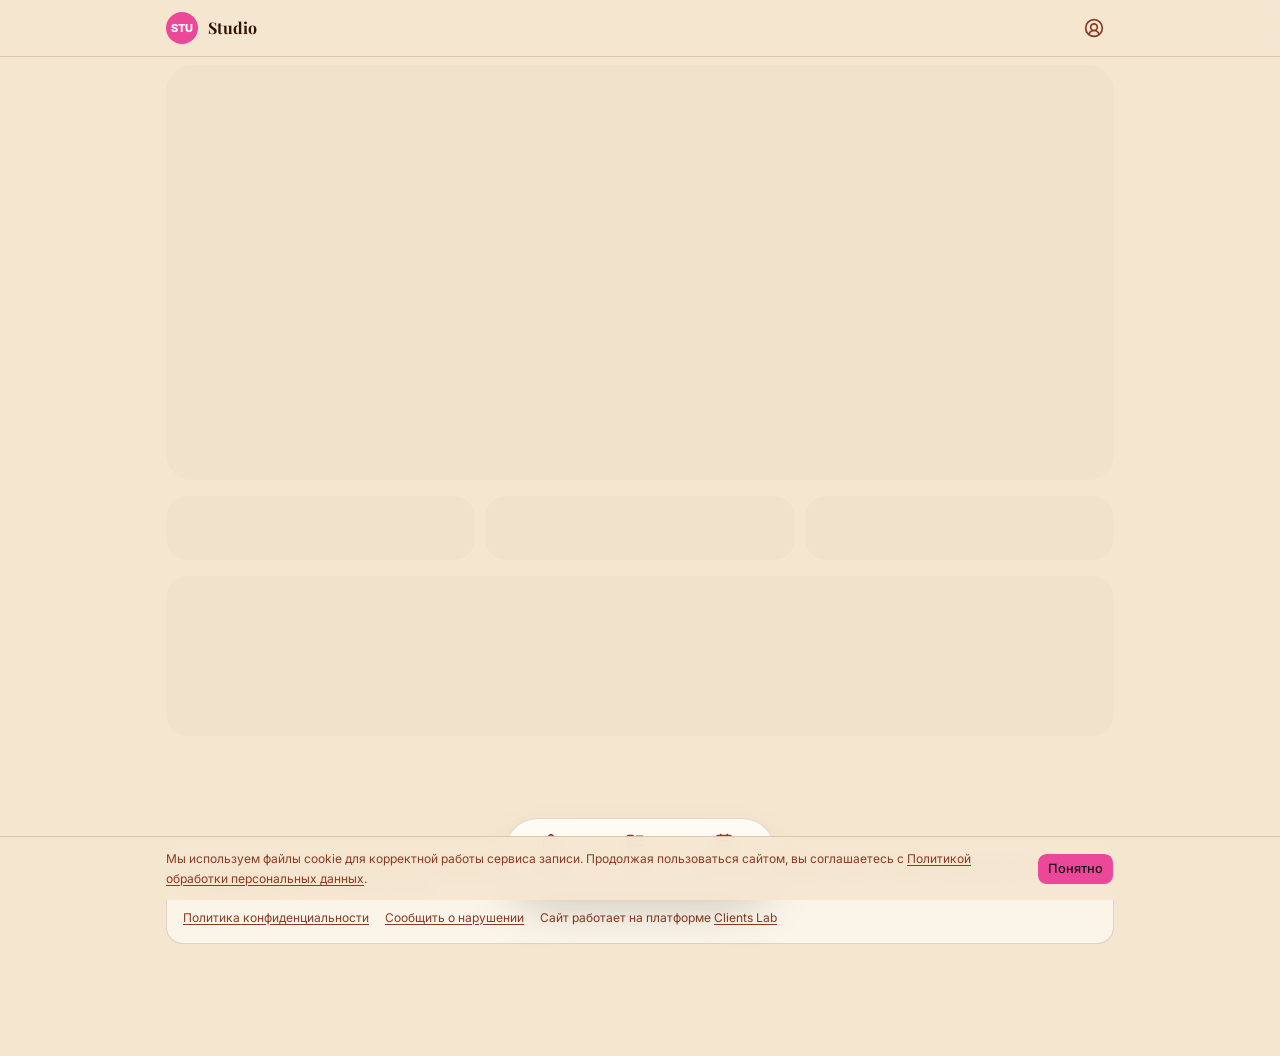
<file: index.html>
<!doctype html>
<html lang="ru">
  <head>
    <meta charset="UTF-8" />
    <meta name="viewport" content="width=device-width, initial-scale=1.0, viewport-fit=cover" />
    <meta name="theme-color" content="#f5e6d0" />
    <meta name="description" content="Онлайн-запись в салон красоты «Алиса» — услуги, цены и свободные слоты прямо с телефона." />
    <title>Алиса — салон красоты в Калуге · Онлайн-запись</title>
    <meta property="og:type" content="website" />
    <meta property="og:site_name" content="Алиса — салон красоты" />
    <meta property="og:title" content="Алиса — салон красоты в Калуге" />
    <meta property="og:description" content="Онлайн-запись прямо с телефона: услуги, цены и свободные слоты." />
    <meta property="og:image" content="https://beauty.clientslab.ru/og.jpg" />
    <meta property="og:image:width" content="1200" />
    <meta property="og:image:height" content="630" />
    <meta property="og:url" content="https://beauty.clientslab.ru/" />
    <meta name="twitter:card" content="summary_large_image" />
    <link rel="icon" type="image/png" href="/icon-512.png" />
    <link rel="apple-touch-icon" href="/icon-512.png" />
    <link rel="preconnect" href="https://fonts.googleapis.com" />
    <link rel="preconnect" href="https://fonts.gstatic.com" crossorigin />
    <link
      href="https://fonts.googleapis.com/css2?family=Inter:wght@400;500;600;700;800&family=JetBrains+Mono:wght@500;600&display=swap"
      rel="stylesheet"
    />
    <script type="module" crossorigin src="/assets/index-5eL2mX_C.js"></script>
    <link rel="stylesheet" crossorigin href="/assets/index-CW1xChMw.css">
  <link rel="manifest" href="/manifest.webmanifest"></head>
  <body>
    <div id="root"></div>
  </body>
</html>
</file>
<file: assets/index-CW1xChMw.css>
@layer properties{@supports (((-webkit-hyphens:none)) and (not (margin-trim:inline))) or ((-moz-orient:inline) and (not (color:rgb(from red r g b)))){:root,:host{--shimmer-angle:20deg}*,:before,:after,::backdrop{--tw-translate-x:0;--tw-translate-y:0;--tw-translate-z:0;--tw-rotate-x:initial;--tw-rotate-y:initial;--tw-rotate-z:initial;--tw-skew-x:initial;--tw-skew-y:initial;--tw-border-style:solid;--tw-gradient-position:initial;--tw-gradient-from:#0000;--tw-gradient-via:#0000;--tw-gradient-to:#0000;--tw-gradient-stops:initial;--tw-gradient-via-stops:initial;--tw-gradient-from-position:0%;--tw-gradient-via-position:50%;--tw-gradient-to-position:100%;--tw-leading:initial;--tw-font-weight:initial;--tw-tracking:initial;--tw-ordinal:initial;--tw-slashed-zero:initial;--tw-numeric-figure:initial;--tw-numeric-spacing:initial;--tw-numeric-fraction:initial;--tw-shadow:0 0 #0000;--tw-shadow-color:initial;--tw-shadow-alpha:100%;--tw-inset-shadow:0 0 #0000;--tw-inset-shadow-color:initial;--tw-inset-shadow-alpha:100%;--tw-ring-color:initial;--tw-ring-shadow:0 0 #0000;--tw-inset-ring-color:initial;--tw-inset-ring-shadow:0 0 #0000;--tw-ring-inset:initial;--tw-ring-offset-width:0px;--tw-ring-offset-color:#fff;--tw-ring-offset-shadow:0 0 #0000;--tw-outline-style:solid;--tw-blur:initial;--tw-brightness:initial;--tw-contrast:initial;--tw-grayscale:initial;--tw-hue-rotate:initial;--tw-invert:initial;--tw-opacity:initial;--tw-saturate:initial;--tw-sepia:initial;--tw-drop-shadow:initial;--tw-drop-shadow-color:initial;--tw-drop-shadow-alpha:100%;--tw-drop-shadow-size:initial;--tw-backdrop-blur:initial;--tw-backdrop-brightness:initial;--tw-backdrop-contrast:initial;--tw-backdrop-grayscale:initial;--tw-backdrop-hue-rotate:initial;--tw-backdrop-invert:initial;--tw-backdrop-opacity:initial;--tw-backdrop-saturate:initial;--tw-backdrop-sepia:initial;--tw-duration:initial;--tw-ease:initial;--tw-content:"";--tw-animation-delay:0s;--tw-animation-direction:normal;--tw-animation-duration:initial;--tw-animation-fill-mode:none;--tw-animation-iteration-count:1;--tw-enter-blur:0;--tw-enter-opacity:1;--tw-enter-rotate:0;--tw-enter-scale:1;--tw-enter-translate-x:0;--tw-enter-translate-y:0;--tw-exit-blur:0;--tw-exit-opacity:1;--tw-exit-rotate:0;--tw-exit-scale:1;--tw-exit-translate-x:0;--tw-exit-translate-y:0;--scroll-fade-t:0px;--scroll-fade-b:0px;--scroll-fade-s:0px;--scroll-fade-e:0px;--scroll-fade-mask:initial;--shimmer-image:initial;--shimmer-text-fill:initial}}}@layer theme{:root,:host{--font-mono:"JetBrains Mono", ui-monospace, "Cascadia Mono", monospace;--color-emerald-400:oklch(76.5% .177 163.223);--color-emerald-500:oklch(69.6% .17 162.48);--color-black:#000;--color-white:#fff;--spacing:.25rem;--container-xs:20rem;--container-sm:24rem;--container-lg:32rem;--text-xs:.75rem;--text-xs--line-height:calc(1 / .75);--text-sm:.875rem;--text-sm--line-height:calc(1.25 / .875);--text-base:1rem;--text-base--line-height: 1.5 ;--text-lg:1.125rem;--text-lg--line-height:calc(1.75 / 1.125);--text-2xl:1.5rem;--text-2xl--line-height:calc(2 / 1.5);--text-3xl:1.875rem;--text-3xl--line-height: 1.2 ;--font-weight-medium:500;--font-weight-semibold:600;--font-weight-bold:700;--font-weight-extrabold:800;--tracking-tight:-.025em;--tracking-wide:.025em;--leading-snug:1.375;--leading-relaxed:1.625;--radius-md:calc(var(--radius) * .8);--animate-spin:spin 1s linear infinite;--animate-pulse:pulse 2s cubic-bezier(.4, 0, .6, 1) infinite;--blur-xs:4px;--blur-md:12px;--blur-xl:24px;--default-transition-duration:.15s;--default-transition-timing-function:cubic-bezier(.4, 0, .2, 1);--default-font-family:"Inter Variable", ui-sans-serif, system-ui, -apple-system, sans-serif;--default-mono-font-family:"JetBrains Mono", ui-monospace, "Cascadia Mono", monospace;--color-popover:var(--popover)}}@layer base{*,:after,:before,::backdrop{box-sizing:border-box;border:0 solid;margin:0;padding:0}::file-selector-button{box-sizing:border-box;border:0 solid;margin:0;padding:0}html,:host{-webkit-text-size-adjust:100%;tab-size:4;line-height:1.5;font-family:var(--default-font-family,-apple-system, BlinkMacSystemFont, "Segoe UI", Roboto, "Helvetica Neue", "Noto Sans", Arial, sans-serif, "Apple Color Emoji", "Segoe UI Emoji", "Segoe UI Symbol", "Noto Color Emoji");font-feature-settings:var(--default-font-feature-settings,normal);font-variation-settings:var(--default-font-variation-settings,normal);-webkit-tap-highlight-color:transparent}hr{height:0;color:inherit;border-top-width:1px}abbr:where([title]){-webkit-text-decoration:underline dotted;text-decoration:underline dotted}h1,h2,h3,h4,h5,h6{font-size:inherit;font-weight:inherit}a{color:inherit;-webkit-text-decoration:inherit;text-decoration:inherit}b,strong{font-weight:bolder}code,kbd,samp,pre{font-family:var(--default-mono-font-family,ui-monospace, SFMono-Regular, Menlo, Monaco, Consolas, "Liberation Mono", "Courier New", monospace);font-feature-settings:var(--default-mono-font-feature-settings,normal);font-variation-settings:var(--default-mono-font-variation-settings,normal);font-size:1em}small{font-size:80%}sub,sup{vertical-align:baseline;font-size:75%;line-height:0;position:relative}sub{bottom:-.25em}sup{top:-.5em}table{text-indent:0;border-color:inherit;border-collapse:collapse}:-moz-focusring:where(:not(iframe)){outline:auto}progress{vertical-align:baseline}summary{display:list-item}ol,ul,menu{list-style:none}img,svg,video,canvas,audio,iframe,embed,object{vertical-align:middle;display:block}img,video{max-width:100%;height:auto}button,input,select,optgroup,textarea{font:inherit;font-feature-settings:inherit;font-variation-settings:inherit;letter-spacing:inherit;color:inherit;opacity:1;background-color:#0000;border-radius:0}::file-selector-button{font:inherit;font-feature-settings:inherit;font-variation-settings:inherit;letter-spacing:inherit;color:inherit;opacity:1;background-color:#0000;border-radius:0}:where(select:is([multiple],[size])) optgroup{font-weight:bolder}:where(select:is([multiple],[size])) optgroup option{padding-inline-start:20px}::file-selector-button{margin-inline-end:4px}::placeholder{opacity:1}@supports (not ((-webkit-appearance:-apple-pay-button))) or (contain-intrinsic-size:1px){::placeholder{color:currentColor}@supports (color:color-mix(in lab,red,red)){::placeholder{color:color-mix(in oklab,currentcolor 50%,transparent)}}}textarea{resize:vertical}::-webkit-search-decoration{-webkit-appearance:none}::-webkit-date-and-time-value{min-height:1lh;text-align:inherit}::-webkit-datetime-edit{display:inline-flex}::-webkit-datetime-edit-fields-wrapper{padding:0}::-webkit-datetime-edit{padding-block:0}::-webkit-datetime-edit-year-field{padding-block:0}::-webkit-datetime-edit-month-field{padding-block:0}::-webkit-datetime-edit-day-field{padding-block:0}::-webkit-datetime-edit-hour-field{padding-block:0}::-webkit-datetime-edit-minute-field{padding-block:0}::-webkit-datetime-edit-second-field{padding-block:0}::-webkit-datetime-edit-millisecond-field{padding-block:0}::-webkit-datetime-edit-meridiem-field{padding-block:0}::-webkit-calendar-picker-indicator{line-height:1}:-moz-ui-invalid{box-shadow:none}button,input:where([type=button],[type=reset],[type=submit]){appearance:button}::file-selector-button{appearance:button}::-webkit-inner-spin-button{height:auto}::-webkit-outer-spin-button{height:auto}[hidden]:where(:not([hidden=until-found])){display:none!important}*{border-color:var(--border);outline-color:var(--ring)}@supports (color:color-mix(in lab,red,red)){*{outline-color:color-mix(in oklab,var(--ring) 50%,transparent)}}html{color-scheme:light;scroll-behavior:smooth;font-family:Inter Variable,ui-sans-serif,system-ui,-apple-system,sans-serif}body{background-color:var(--background);color:var(--foreground);-webkit-font-smoothing:antialiased;-moz-osx-font-smoothing:grayscale}h1,h2,h3{font-family:Playfair Display,Georgia,serif}::selection{background:var(--primary)}@supports (color:color-mix(in lab,red,red)){::selection{background:color-mix(in oklab,var(--primary) 45%,transparent)}}}@layer components;@layer utilities{.\@container\/card-header{container:card-header/inline-size}.\@container{container-type:inline-size}.pointer-events-auto{pointer-events:auto}.pointer-events-none{pointer-events:none}.collapse{visibility:collapse}.invisible{visibility:hidden}.visible{visibility:visible}.sr-only{clip-path:inset(50%);white-space:nowrap;border-width:0;width:1px;height:1px;margin:-1px;padding:0;position:absolute;overflow:hidden}.not-sr-only{clip-path:none;white-space:normal;width:auto;height:auto;margin:0;padding:0;position:static;overflow:visible}.absolute{position:absolute}.fixed{position:fixed}.relative{position:relative}.static{position:static}.sticky{position:sticky}.inset-0{inset:0}.inset-x-0{inset-inline:0}.inset-x-4{inset-inline:calc(var(--spacing) * 4)}.top-0{top:0}.top-1\/2{top:50%}.top-2{top:calc(var(--spacing) * 2)}.right-2{right:calc(var(--spacing) * 2)}.bottom-0{bottom:0}.bottom-4{bottom:calc(var(--spacing) * 4)}.left-1\/2{left:50%}.isolate{isolation:isolate}.z-10{z-index:10}.z-40{z-index:40}.z-50{z-index:50}.col-span-2{grid-column:span 2/span 2}.col-start-2{grid-column-start:2}.row-span-2{grid-row:span 2/span 2}.row-start-1{grid-row-start:1}.container{width:100%}@media(min-width:40rem){.container{max-width:40rem}}@media(min-width:48rem){.container{max-width:48rem}}@media(min-width:64rem){.container{max-width:64rem}}@media(min-width:80rem){.container{max-width:80rem}}@media(min-width:96rem){.container{max-width:96rem}}.m-\(--drawer-inset\,0px\){margin:var(--drawer-inset,0px)}.-mx-1{margin-inline:calc(var(--spacing) * -1)}.-mx-4{margin-inline:calc(var(--spacing) * -4)}.mx-auto{margin-inline:auto}.my-1{margin-block:var(--spacing)}.mt-0\.5{margin-top:calc(var(--spacing) * .5)}.mt-1{margin-top:var(--spacing)}.mt-1\.5{margin-top:calc(var(--spacing) * 1.5)}.mt-2{margin-top:calc(var(--spacing) * 2)}.mt-2\.5{margin-top:calc(var(--spacing) * 2.5)}.mt-3{margin-top:calc(var(--spacing) * 3)}.mt-4{margin-top:calc(var(--spacing) * 4)}.mt-5{margin-top:calc(var(--spacing) * 5)}.mt-6{margin-top:calc(var(--spacing) * 6)}.mt-8{margin-top:calc(var(--spacing) * 8)}.mt-10{margin-top:calc(var(--spacing) * 10)}.mt-auto{margin-top:auto}.-mb-4{margin-bottom:calc(var(--spacing) * -4)}.mb-1{margin-bottom:var(--spacing)}.mb-1\.5{margin-bottom:calc(var(--spacing) * 1.5)}.mb-3{margin-bottom:calc(var(--spacing) * 3)}.mb-4{margin-bottom:calc(var(--spacing) * 4)}.mb-5{margin-bottom:calc(var(--spacing) * 5)}.block{display:block}.contents{display:contents}.flex{display:flex}.flow-root{display:flow-root}.grid{display:grid}.hidden{display:none}.hidden\!{display:none!important}.inline{display:inline}.inline-block{display:inline-block}.inline-flex{display:inline-flex}.table{display:table}.table-caption{display:table-caption}.table-cell{display:table-cell}.table-column{display:table-column}.table-column-group{display:table-column-group}.table-footer-group{display:table-footer-group}.table-header-group{display:table-header-group}.table-row{display:table-row}.field-sizing-content{field-sizing:content}.aspect-\[4\/3\]{aspect-ratio:4/3}.aspect-\[16\/10\]{aspect-ratio:16/10}.size-1\.5{width:calc(var(--spacing) * 1.5);height:calc(var(--spacing) * 1.5)}.size-3{width:calc(var(--spacing) * 3);height:calc(var(--spacing) * 3)}.size-3\.5{width:calc(var(--spacing) * 3.5);height:calc(var(--spacing) * 3.5)}.size-4{width:calc(var(--spacing) * 4);height:calc(var(--spacing) * 4)}.size-4\.5{width:calc(var(--spacing) * 4.5);height:calc(var(--spacing) * 4.5)}.size-5{width:calc(var(--spacing) * 5);height:calc(var(--spacing) * 5)}.size-6{width:calc(var(--spacing) * 6);height:calc(var(--spacing) * 6)}.size-8{width:calc(var(--spacing) * 8);height:calc(var(--spacing) * 8)}.size-9{width:calc(var(--spacing) * 9);height:calc(var(--spacing) * 9)}.size-10{width:calc(var(--spacing) * 10);height:calc(var(--spacing) * 10)}.size-12{width:calc(var(--spacing) * 12);height:calc(var(--spacing) * 12)}.size-14{width:calc(var(--spacing) * 14);height:calc(var(--spacing) * 14)}.h-\(--drawer-content-height\){height:var(--drawer-content-height)}.h-1{height:var(--spacing)}.h-3\.5{height:calc(var(--spacing) * 3.5)}.h-5{height:calc(var(--spacing) * 5)}.h-6{height:calc(var(--spacing) * 6)}.h-8{height:calc(var(--spacing) * 8)}.h-10{height:calc(var(--spacing) * 10)}.h-12{height:calc(var(--spacing) * 12)}.h-14{height:calc(var(--spacing) * 14)}.h-16{height:calc(var(--spacing) * 16)}.h-24{height:calc(var(--spacing) * 24)}.h-40{height:calc(var(--spacing) * 40)}.h-64{height:calc(var(--spacing) * 64)}.h-\[calc\(100\%-1px\)\]{height:calc(100% - 1px)}.h-px{height:1px}.max-h-\(--available-height\){max-height:var(--available-height)}.max-h-\(--drawer-content-max-height\,none\){max-height:var(--drawer-content-max-height,none)}.min-h-0{min-height:0}.min-h-16{min-height:calc(var(--spacing) * 16)}.min-h-dvh{min-height:100dvh}.w-\(--anchor-width\){width:var(--anchor-width)}.w-\(--drawer-content-width\,auto\){width:var(--drawer-content-width,auto)}.w-3\/4{width:75%}.w-28{width:calc(var(--spacing) * 28)}.w-fit{width:fit-content}.w-full{width:100%}.max-w-\[560px\]{max-width:560px}.max-w-\[760px\]{max-width:760px}.max-w-\[980px\]{max-width:980px}.max-w-\[1280px\]{max-width:1280px}.max-w-\[calc\(100\%-2rem\)\]{max-width:calc(100% - 2rem)}.max-w-lg{max-width:var(--container-lg)}.max-w-sm{max-width:var(--container-sm)}.max-w-xs{max-width:var(--container-xs)}.min-w-0{min-width:0}.min-w-14{min-width:calc(var(--spacing) * 14)}.min-w-20{min-width:calc(var(--spacing) * 20)}.min-w-36{min-width:calc(var(--spacing) * 36)}.min-w-40{min-width:calc(var(--spacing) * 40)}.flex-1{flex:1}.shrink-0{flex-shrink:0}.origin-\(--transform-origin\){transform-origin:var(--transform-origin)}.-translate-x-1\/2{--tw-translate-x: -50% ;translate:var(--tw-translate-x) var(--tw-translate-y)}.-translate-y-1\/2{--tw-translate-y: -50% ;translate:var(--tw-translate-x) var(--tw-translate-y)}.transform{transform:var(--tw-rotate-x,) var(--tw-rotate-y,) var(--tw-rotate-z,) var(--tw-skew-x,) var(--tw-skew-y,)}.transform\!{transform:var(--tw-rotate-x,) var(--tw-rotate-y,) var(--tw-rotate-z,) var(--tw-skew-x,) var(--tw-skew-y,)!important}.transform-\[translate3d\(var\(--translate-x\,0px\)\,var\(--translate-y\,0px\)\,0\)_scale\(var\(--stack-scale\)\)\]{transform:translate3d(var(--translate-x,0px),var(--translate-y,0px),0) scale(var(--stack-scale))}.animate-pulse{animation:var(--animate-pulse)}.animate-spin{animation:var(--animate-spin)}.cursor-default{cursor:default}.cursor-grab{cursor:grab}.cursor-not-allowed{cursor:not-allowed}.cursor-pointer{cursor:pointer}.resize{resize:both}.scroll-my-1{scroll-margin-block:var(--spacing)}.\[scrollbar-width\:none\]{scrollbar-width:none}.auto-rows-min{grid-auto-rows:min-content}.grid-cols-2{grid-template-columns:repeat(2,minmax(0,1fr))}.grid-cols-3{grid-template-columns:repeat(3,minmax(0,1fr))}.grid-cols-4{grid-template-columns:repeat(4,minmax(0,1fr))}.flex-col{flex-direction:column}.flex-col-reverse{flex-direction:column-reverse}.flex-wrap{flex-wrap:wrap}.place-items-center{place-items:center}.items-center{align-items:center}.items-end{align-items:flex-end}.items-start{align-items:flex-start}.justify-between{justify-content:space-between}.justify-center{justify-content:center}.gap-\(--card-spacing\){gap:var(--card-spacing)}.gap-0\.5{gap:calc(var(--spacing) * .5)}.gap-1{gap:var(--spacing)}.gap-1\.5{gap:calc(var(--spacing) * 1.5)}.gap-2{gap:calc(var(--spacing) * 2)}.gap-2\.5{gap:calc(var(--spacing) * 2.5)}.gap-3{gap:calc(var(--spacing) * 3)}.gap-3\.5{gap:calc(var(--spacing) * 3.5)}.gap-4{gap:calc(var(--spacing) * 4)}.gap-5{gap:calc(var(--spacing) * 5)}.gap-6{gap:calc(var(--spacing) * 6)}.gap-x-4{column-gap:calc(var(--spacing) * 4)}.gap-y-2{row-gap:calc(var(--spacing) * 2)}.self-start{align-self:flex-start}.justify-self-end{justify-self:flex-end}.truncate{text-overflow:ellipsis;white-space:nowrap;overflow:hidden}.overflow-hidden{overflow:hidden}.overflow-x-auto{overflow-x:auto}.overflow-x-hidden{overflow-x:hidden}.overflow-y-auto{overflow-y:auto}.overscroll-contain{overscroll-behavior:contain}.rounded-2xl{border-radius:calc(var(--radius) * 1.8)}.rounded-3xl{border-radius:calc(var(--radius) * 2.2)}.rounded-4xl{border-radius:calc(var(--radius) * 2.6)}.rounded-\[inherit\]{border-radius:inherit}.rounded-\[min\(var\(--radius-md\)\,10px\)\]{border-radius:min(var(--radius-md),10px)}.rounded-\[min\(var\(--radius-md\)\,12px\)\]{border-radius:min(var(--radius-md),12px)}.rounded-full{border-radius:3.40282e38px}.rounded-lg{border-radius:var(--radius)}.rounded-md{border-radius:calc(var(--radius) * .8)}.rounded-none{border-radius:0}.rounded-xl{border-radius:calc(var(--radius) * 1.4)}.rounded-t-2xl{border-top-left-radius:calc(var(--radius) * 1.8);border-top-right-radius:calc(var(--radius) * 1.8)}.rounded-t-xl{border-top-left-radius:calc(var(--radius) * 1.4);border-top-right-radius:calc(var(--radius) * 1.4)}.rounded-b-xl{border-bottom-right-radius:calc(var(--radius) * 1.4);border-bottom-left-radius:calc(var(--radius) * 1.4)}.border{border-style:var(--tw-border-style);border-width:1px}.border-t{border-top-style:var(--tw-border-style);border-top-width:1px}.border-b{border-bottom-style:var(--tw-border-style);border-bottom-width:1px}.border-dashed{--tw-border-style:dashed;border-style:dashed}.border-border,.border-border\/60{border-color:var(--border)}@supports (color:color-mix(in lab,red,red)){.border-border\/60{border-color:color-mix(in oklab,var(--border) 60%,transparent)}}.border-destructive\/40{border-color:var(--destructive)}@supports (color:color-mix(in lab,red,red)){.border-destructive\/40{border-color:color-mix(in oklab,var(--destructive) 40%,transparent)}}.border-input{border-color:var(--input)}.border-primary,.border-primary\/30{border-color:var(--primary)}@supports (color:color-mix(in lab,red,red)){.border-primary\/30{border-color:color-mix(in oklab,var(--primary) 30%,transparent)}}.border-transparent{border-color:#0000}.bg-\[\#050505\]{background-color:#050505}.bg-background,.bg-background\/85{background-color:var(--background)}@supports (color:color-mix(in lab,red,red)){.bg-background\/85{background-color:color-mix(in oklab,var(--background) 85%,transparent)}}.bg-background\/95{background-color:var(--background)}@supports (color:color-mix(in lab,red,red)){.bg-background\/95{background-color:color-mix(in oklab,var(--background) 95%,transparent)}}.bg-black\/10{background-color:#0000001a}@supports (color:color-mix(in lab,red,red)){.bg-black\/10{background-color:color-mix(in oklab,var(--color-black) 10%,transparent)}}.bg-black\/50{background-color:#00000080}@supports (color:color-mix(in lab,red,red)){.bg-black\/50{background-color:color-mix(in oklab,var(--color-black) 50%,transparent)}}.bg-border{background-color:var(--border)}.bg-card,.bg-card\/60{background-color:var(--card)}@supports (color:color-mix(in lab,red,red)){.bg-card\/60{background-color:color-mix(in oklab,var(--card) 60%,transparent)}}.bg-destructive\/10{background-color:var(--destructive)}@supports (color:color-mix(in lab,red,red)){.bg-destructive\/10{background-color:color-mix(in oklab,var(--destructive) 10%,transparent)}}.bg-destructive\/15{background-color:var(--destructive)}@supports (color:color-mix(in lab,red,red)){.bg-destructive\/15{background-color:color-mix(in oklab,var(--destructive) 15%,transparent)}}.bg-emerald-500\/15{background-color:#00bb7f26}@supports (color:color-mix(in lab,red,red)){.bg-emerald-500\/15{background-color:color-mix(in oklab,var(--color-emerald-500) 15%,transparent)}}.bg-muted,.bg-muted\/50{background-color:var(--muted)}@supports (color:color-mix(in lab,red,red)){.bg-muted\/50{background-color:color-mix(in oklab,var(--muted) 50%,transparent)}}.bg-popover,.bg-popover\/90{background-color:var(--popover)}@supports (color:color-mix(in lab,red,red)){.bg-popover\/90{background-color:color-mix(in oklab,var(--popover) 90%,transparent)}}.bg-primary,.bg-primary\/10{background-color:var(--primary)}@supports (color:color-mix(in lab,red,red)){.bg-primary\/10{background-color:color-mix(in oklab,var(--primary) 10%,transparent)}}.bg-primary\/15{background-color:var(--primary)}@supports (color:color-mix(in lab,red,red)){.bg-primary\/15{background-color:color-mix(in oklab,var(--primary) 15%,transparent)}}.bg-secondary{background-color:var(--secondary)}.bg-transparent{background-color:#0000}.bg-gradient-to-br{--tw-gradient-position:to bottom right in oklab;background-image:linear-gradient(var(--tw-gradient-stops))}.from-\[\#ecdcc2\]{--tw-gradient-from:#ecdcc2;--tw-gradient-stops:var(--tw-gradient-via-stops,var(--tw-gradient-position), var(--tw-gradient-from) var(--tw-gradient-from-position), var(--tw-gradient-to) var(--tw-gradient-to-position))}.via-\[\#e7d3b4\]{--tw-gradient-via:#e7d3b4;--tw-gradient-via-stops:var(--tw-gradient-position), var(--tw-gradient-from) var(--tw-gradient-from-position), var(--tw-gradient-via) var(--tw-gradient-via-position), var(--tw-gradient-to) var(--tw-gradient-to-position);--tw-gradient-stops:var(--tw-gradient-via-stops)}.to-\[\#e2ccb0\]{--tw-gradient-to:#e2ccb0;--tw-gradient-stops:var(--tw-gradient-via-stops,var(--tw-gradient-position), var(--tw-gradient-from) var(--tw-gradient-from-position), var(--tw-gradient-to) var(--tw-gradient-to-position))}.bg-clip-padding{background-clip:padding-box}.object-cover{object-fit:cover}.p-\(--card-spacing\){padding:var(--card-spacing)}.p-1{padding:var(--spacing)}.p-1\.5{padding:calc(var(--spacing) * 1.5)}.p-3{padding:calc(var(--spacing) * 3)}.p-4{padding:calc(var(--spacing) * 4)}.p-5{padding:calc(var(--spacing) * 5)}.p-6{padding:calc(var(--spacing) * 6)}.p-8{padding:calc(var(--spacing) * 8)}.p-\[3px\]{padding:3px}.px-\(--card-spacing\){padding-inline:var(--card-spacing)}.px-1\.5{padding-inline:calc(var(--spacing) * 1.5)}.px-2{padding-inline:calc(var(--spacing) * 2)}.px-2\.5{padding-inline:calc(var(--spacing) * 2.5)}.px-3{padding-inline:calc(var(--spacing) * 3)}.px-4{padding-inline:calc(var(--spacing) * 4)}.px-5{padding-inline:calc(var(--spacing) * 5)}.py-\(--card-spacing\){padding-block:var(--card-spacing)}.py-0\.5{padding-block:calc(var(--spacing) * .5)}.py-1{padding-block:var(--spacing)}.py-1\.5{padding-block:calc(var(--spacing) * 1.5)}.py-2{padding-block:calc(var(--spacing) * 2)}.py-2\.5{padding-block:calc(var(--spacing) * 2.5)}.py-3{padding-block:calc(var(--spacing) * 3)}.py-4{padding-block:calc(var(--spacing) * 4)}.py-6{padding-block:calc(var(--spacing) * 6)}.py-8{padding-block:calc(var(--spacing) * 8)}.py-24{padding-block:calc(var(--spacing) * 24)}.pt-0{padding-top:0}.pt-1{padding-top:var(--spacing)}.pt-2{padding-top:calc(var(--spacing) * 2)}.pt-2\.5{padding-top:calc(var(--spacing) * 2.5)}.pt-3{padding-top:calc(var(--spacing) * 3)}.pt-4{padding-top:calc(var(--spacing) * 4)}.pr-2{padding-right:calc(var(--spacing) * 2)}.pr-8{padding-right:calc(var(--spacing) * 8)}.pb-0{padding-bottom:0}.pb-1{padding-bottom:var(--spacing)}.pb-2{padding-bottom:calc(var(--spacing) * 2)}.pb-8{padding-bottom:calc(var(--spacing) * 8)}.pb-16{padding-bottom:calc(var(--spacing) * 16)}.pb-28{padding-bottom:calc(var(--spacing) * 28)}.pb-\[max\(0\.75rem\,env\(safe-area-inset-bottom\)\)\]{padding-bottom:max(.75rem,env(safe-area-inset-bottom))}.pb-\[max\(1rem\,env\(safe-area-inset-bottom\)\)\]{padding-bottom:max(1rem,env(safe-area-inset-bottom))}.pl-1\.5{padding-left:calc(var(--spacing) * 1.5)}.pl-2\.5{padding-left:calc(var(--spacing) * 2.5)}.text-center{text-align:center}.text-left{text-align:left}.text-right{text-align:right}.font-heading{font-family:Playfair Display,Georgia,serif}.text-2xl{font-size:var(--text-2xl);line-height:var(--tw-leading,var(--text-2xl--line-height))}.text-3xl{font-size:var(--text-3xl);line-height:var(--tw-leading,var(--text-3xl--line-height))}.text-base{font-size:var(--text-base);line-height:var(--tw-leading,var(--text-base--line-height))}.text-lg{font-size:var(--text-lg);line-height:var(--tw-leading,var(--text-lg--line-height))}.text-sm{font-size:var(--text-sm);line-height:var(--tw-leading,var(--text-sm--line-height))}.text-xs{font-size:var(--text-xs);line-height:var(--tw-leading,var(--text-xs--line-height))}.text-\[0\.8rem\]{font-size:.8rem}.text-\[11px\]{font-size:11px}.leading-\[1\.12\]{--tw-leading:1.12;line-height:1.12}.leading-none{--tw-leading:1;line-height:1}.leading-relaxed{--tw-leading:var(--leading-relaxed);line-height:var(--leading-relaxed)}.leading-snug{--tw-leading:var(--leading-snug);line-height:var(--leading-snug)}.font-bold{--tw-font-weight:var(--font-weight-bold);font-weight:var(--font-weight-bold)}.font-extrabold{--tw-font-weight:var(--font-weight-extrabold);font-weight:var(--font-weight-extrabold)}.font-medium{--tw-font-weight:var(--font-weight-medium);font-weight:var(--font-weight-medium)}.font-semibold{--tw-font-weight:var(--font-weight-semibold);font-weight:var(--font-weight-semibold)}.tracking-tight{--tw-tracking:var(--tracking-tight);letter-spacing:var(--tracking-tight)}.tracking-wide{--tw-tracking:var(--tracking-wide);letter-spacing:var(--tracking-wide)}.text-balance{text-wrap:balance}.whitespace-nowrap{white-space:nowrap}.text-card-foreground{color:var(--card-foreground)}.text-destructive{color:var(--destructive)}.text-emerald-400{color:var(--color-emerald-400)}.text-foreground,.text-foreground\/60{color:var(--foreground)}@supports (color:color-mix(in lab,red,red)){.text-foreground\/60{color:color-mix(in oklab,var(--foreground) 60%,transparent)}}.text-muted-foreground{color:var(--muted-foreground)}.text-popover-foreground{color:var(--popover-foreground)}.text-primary{color:var(--primary)}.text-primary-foreground{color:var(--primary-foreground)}.text-secondary-foreground{color:var(--secondary-foreground)}.text-white{color:var(--color-white)}.capitalize{text-transform:capitalize}.lowercase{text-transform:lowercase}.normal-case{text-transform:none}.uppercase{text-transform:uppercase}.italic{font-style:italic}.diagonal-fractions{--tw-numeric-fraction:diagonal-fractions;font-variant-numeric:var(--tw-ordinal,) var(--tw-slashed-zero,) var(--tw-numeric-figure,) var(--tw-numeric-spacing,) var(--tw-numeric-fraction,)}.lining-nums{--tw-numeric-figure:lining-nums;font-variant-numeric:var(--tw-ordinal,) var(--tw-slashed-zero,) var(--tw-numeric-figure,) var(--tw-numeric-spacing,) var(--tw-numeric-fraction,)}.proportional-nums{--tw-numeric-spacing:proportional-nums;font-variant-numeric:var(--tw-ordinal,) var(--tw-slashed-zero,) var(--tw-numeric-figure,) var(--tw-numeric-spacing,) var(--tw-numeric-fraction,)}.line-through{text-decoration-line:line-through}.no-underline{text-decoration-line:none}.underline{text-decoration-line:underline}.underline-offset-2{text-underline-offset:2px}.underline-offset-4{text-underline-offset:4px}.antialiased{-webkit-font-smoothing:antialiased;-moz-osx-font-smoothing:grayscale}.accent-primary{accent-color:var(--primary)}.opacity-50{opacity:.5}.opacity-80{opacity:.8}.opacity-\[max\(var\(--drawer-overlay-min-opacity\,0\)\,calc\(1-var\(--drawer-swipe-progress\)\)\)\]{opacity:max(var(--drawer-overlay-min-opacity,0),calc(1 - var(--drawer-swipe-progress)))}.shadow{--tw-shadow:0 1px 3px 0 var(--tw-shadow-color,#0000001a), 0 1px 2px -1px var(--tw-shadow-color,#0000001a);box-shadow:var(--tw-inset-shadow),var(--tw-inset-ring-shadow),var(--tw-ring-offset-shadow),var(--tw-ring-shadow),var(--tw-shadow)}.shadow-2xl{--tw-shadow:0 25px 50px -12px var(--tw-shadow-color,#00000040);box-shadow:var(--tw-inset-shadow),var(--tw-inset-ring-shadow),var(--tw-ring-offset-shadow),var(--tw-ring-shadow),var(--tw-shadow)}.shadow-md{--tw-shadow:0 4px 6px -1px var(--tw-shadow-color,#0000001a), 0 2px 4px -2px var(--tw-shadow-color,#0000001a);box-shadow:var(--tw-inset-shadow),var(--tw-inset-ring-shadow),var(--tw-ring-offset-shadow),var(--tw-ring-shadow),var(--tw-shadow)}.ring-0{--tw-ring-shadow:var(--tw-ring-inset,) 0 0 0 calc(0px + var(--tw-ring-offset-width)) var(--tw-ring-color,currentcolor);box-shadow:var(--tw-inset-shadow),var(--tw-inset-ring-shadow),var(--tw-ring-offset-shadow),var(--tw-ring-shadow),var(--tw-shadow)}.ring-1{--tw-ring-shadow:var(--tw-ring-inset,) 0 0 0 calc(1px + var(--tw-ring-offset-width)) var(--tw-ring-color,currentcolor);box-shadow:var(--tw-inset-shadow),var(--tw-inset-ring-shadow),var(--tw-ring-offset-shadow),var(--tw-ring-shadow),var(--tw-shadow)}.ring-foreground\/10{--tw-ring-color:var(--foreground)}@supports (color:color-mix(in lab,red,red)){.ring-foreground\/10{--tw-ring-color:color-mix(in oklab, var(--foreground) 10%, transparent)}}.outline-hidden{--tw-outline-style:none;outline-style:none}@media(forced-colors:active){.outline-hidden{outline-offset:2px;outline:2px solid #0000}}.outline{outline-style:var(--tw-outline-style);outline-width:1px}.blur{--tw-blur:blur(8px);filter:var(--tw-blur,) var(--tw-brightness,) var(--tw-contrast,) var(--tw-grayscale,) var(--tw-hue-rotate,) var(--tw-invert,) var(--tw-saturate,) var(--tw-sepia,) var(--tw-drop-shadow,)}.filter{filter:var(--tw-blur,) var(--tw-brightness,) var(--tw-contrast,) var(--tw-grayscale,) var(--tw-hue-rotate,) var(--tw-invert,) var(--tw-saturate,) var(--tw-sepia,) var(--tw-drop-shadow,)}.filter\!{filter:var(--tw-blur,) var(--tw-brightness,) var(--tw-contrast,) var(--tw-grayscale,) var(--tw-hue-rotate,) var(--tw-invert,) var(--tw-saturate,) var(--tw-sepia,) var(--tw-drop-shadow,)!important}.backdrop-blur{--tw-backdrop-blur:blur(8px);-webkit-backdrop-filter:var(--tw-backdrop-blur,) var(--tw-backdrop-brightness,) var(--tw-backdrop-contrast,) var(--tw-backdrop-grayscale,) var(--tw-backdrop-hue-rotate,) var(--tw-backdrop-invert,) var(--tw-backdrop-opacity,) var(--tw-backdrop-saturate,) var(--tw-backdrop-sepia,);backdrop-filter:var(--tw-backdrop-blur,) var(--tw-backdrop-brightness,) var(--tw-backdrop-contrast,) var(--tw-backdrop-grayscale,) var(--tw-backdrop-hue-rotate,) var(--tw-backdrop-invert,) var(--tw-backdrop-opacity,) var(--tw-backdrop-saturate,) var(--tw-backdrop-sepia,)}.backdrop-blur-md{--tw-backdrop-blur:blur(var(--blur-md));-webkit-backdrop-filter:var(--tw-backdrop-blur,) var(--tw-backdrop-brightness,) var(--tw-backdrop-contrast,) var(--tw-backdrop-grayscale,) var(--tw-backdrop-hue-rotate,) var(--tw-backdrop-invert,) var(--tw-backdrop-opacity,) var(--tw-backdrop-saturate,) var(--tw-backdrop-sepia,);backdrop-filter:var(--tw-backdrop-blur,) var(--tw-backdrop-brightness,) var(--tw-backdrop-contrast,) var(--tw-backdrop-grayscale,) var(--tw-backdrop-hue-rotate,) var(--tw-backdrop-invert,) var(--tw-backdrop-opacity,) var(--tw-backdrop-saturate,) var(--tw-backdrop-sepia,)}.backdrop-blur-xl{--tw-backdrop-blur:blur(var(--blur-xl));-webkit-backdrop-filter:var(--tw-backdrop-blur,) var(--tw-backdrop-brightness,) var(--tw-backdrop-contrast,) var(--tw-backdrop-grayscale,) var(--tw-backdrop-hue-rotate,) var(--tw-backdrop-invert,) var(--tw-backdrop-opacity,) var(--tw-backdrop-saturate,) var(--tw-backdrop-sepia,);backdrop-filter:var(--tw-backdrop-blur,) var(--tw-backdrop-brightness,) var(--tw-backdrop-contrast,) var(--tw-backdrop-grayscale,) var(--tw-backdrop-hue-rotate,) var(--tw-backdrop-invert,) var(--tw-backdrop-opacity,) var(--tw-backdrop-saturate,) var(--tw-backdrop-sepia,)}.transition{transition-property:color,background-color,border-color,outline-color,text-decoration-color,fill,stroke,--tw-gradient-from,--tw-gradient-via,--tw-gradient-to,opacity,box-shadow,transform,translate,scale,rotate,filter,-webkit-backdrop-filter,backdrop-filter,display,content-visibility,overlay,pointer-events;transition-timing-function:var(--tw-ease,var(--default-transition-timing-function));transition-duration:var(--tw-duration,var(--default-transition-duration))}.transition-\[transform\,height\,opacity\,filter\]{transition-property:transform,height,opacity,filter;transition-timing-function:var(--tw-ease,var(--default-transition-timing-function));transition-duration:var(--tw-duration,var(--default-transition-duration))}.transition-all{transition-property:all;transition-timing-function:var(--tw-ease,var(--default-transition-timing-function));transition-duration:var(--tw-duration,var(--default-transition-duration))}.transition-colors{transition-property:color,background-color,border-color,outline-color,text-decoration-color,fill,stroke,--tw-gradient-from,--tw-gradient-via,--tw-gradient-to;transition-timing-function:var(--tw-ease,var(--default-transition-timing-function));transition-duration:var(--tw-duration,var(--default-transition-duration))}.transition-opacity{transition-property:opacity;transition-timing-function:var(--tw-ease,var(--default-transition-timing-function));transition-duration:var(--tw-duration,var(--default-transition-duration))}.transition-transform{transition-property:transform,translate,scale,rotate;transition-timing-function:var(--tw-ease,var(--default-transition-timing-function));transition-duration:var(--tw-duration,var(--default-transition-duration))}.duration-100{--tw-duration:.1s;transition-duration:.1s}.duration-200{--tw-duration:.2s;transition-duration:.2s}.duration-300{--tw-duration:.3s;transition-duration:.3s}.duration-450{--tw-duration:.45s;transition-duration:.45s}.ease-\[cubic-bezier\(0\.22\,1\,0\.36\,1\)\]{--tw-ease:cubic-bezier(.22,1,.36,1);transition-timing-function:cubic-bezier(.22,1,.36,1)}.ease-\[cubic-bezier\(0\.32\,0\.72\,0\,1\)\]{--tw-ease:cubic-bezier(.32,.72,0,1);transition-timing-function:cubic-bezier(.32,.72,0,1)}.ease-\[cubic-bezier\(0\.45\,1\.005\,0\,1\.005\)\]{--tw-ease:cubic-bezier(.45,1.005,0,1.005);transition-timing-function:cubic-bezier(.45,1.005,0,1.005)}.will-change-transform{will-change:transform}.outline-none{--tw-outline-style:none;outline-style:none}.select-none{-webkit-user-select:none;user-select:none}.select-text{-webkit-user-select:text;user-select:text}.\[--bleed\:3rem\]{--bleed:3rem}.\[--card-spacing\:--spacing\(4\)\]{--card-spacing:calc(var(--spacing) * 4)}.\[--drawer-content-height\:var\(--drawer-height\,auto\)\]{--drawer-content-height:var(--drawer-height,auto)}.\[--peek\:1rem\]{--peek:1rem}.\[--stack-height\:var\(--drawer-frontmost-height\,var\(--drawer-height\,0px\)\)\]{--stack-height:var(--drawer-frontmost-height,var(--drawer-height,0px))}.\[--stack-peek-offset\:max\(0px\,calc\(\(var\(--nested-drawers\)-var\(--stack-progress\)\)\*var\(--peek\)\)\)\]{--stack-peek-offset:max(0px, calc((var(--nested-drawers) - var(--stack-progress)) * var(--peek)))}.\[--stack-progress\:clamp\(0\,var\(--drawer-swipe-progress\)\,1\)\]{--stack-progress:clamp(0, var(--drawer-swipe-progress), 1)}.\[--stack-scale-base\:max\(0\,calc\(1-\(var\(--nested-drawers\)\*var\(--stack-step\)\)\)\)\]{--stack-scale-base:max(0, calc(1 - (var(--nested-drawers) * var(--stack-step))))}.\[--stack-scale\:clamp\(0\,calc\(var\(--stack-scale-base\)\+\(var\(--stack-step\)\*var\(--stack-progress\)\)\)\,1\)\]{--stack-scale:clamp(0, calc(var(--stack-scale-base) + (var(--stack-step) * var(--stack-progress))), 1)}.\[--stack-shrink\:calc\(1-var\(--stack-scale\)\)\]{--stack-shrink:calc(1 - var(--stack-scale))}.\[--stack-step\:0\.05\]{--stack-step:.05}.\[interpolate-size\:allow-keywords\]{interpolate-size:allow-keywords}.paused{animation-play-state:paused}.running{animation-play-state:running}.zoom-in{--tw-enter-scale:0}@media(hover:hover){.group-hover\:scale-\[1\.03\]:is(:where(.group):hover *){scale:1.03}}.group-has-\[\:focus-visible\]\/field-label\:border-transparent:is(:where(.group\/field-label):has(:focus-visible) *){border-color:#0000}.group-has-\[\:focus-visible\]\/field-label\:ring-0:is(:where(.group\/field-label):has(:focus-visible) *){--tw-ring-shadow:var(--tw-ring-inset,) 0 0 0 calc(0px + var(--tw-ring-offset-width)) var(--tw-ring-color,currentcolor);box-shadow:var(--tw-inset-shadow),var(--tw-inset-ring-shadow),var(--tw-ring-offset-shadow),var(--tw-ring-shadow),var(--tw-shadow)}.group-data-nested-drawer-open\/drawer-popup\:opacity-0:is(:where(.group\/drawer-popup)[data-nested-drawer-open] *){opacity:0}.group-data-nested-drawer-swiping\/drawer-popup\:opacity-100:is(:where(.group\/drawer-popup)[data-nested-drawer-swiping] *){opacity:1}.group-data-swiping\/drawer-popup\:select-none:is(:where(.group\/drawer-popup)[data-swiping] *){-webkit-user-select:none;user-select:none}.group-data-\[disabled\=true\]\:pointer-events-none:is(:where(.group)[data-disabled=true] *){pointer-events:none}.group-data-\[disabled\=true\]\:opacity-50:is(:where(.group)[data-disabled=true] *){opacity:.5}.group-data-\[size\=default\]\/switch\:size-4:is(:where(.group\/switch)[data-size=default] *){width:calc(var(--spacing) * 4);height:calc(var(--spacing) * 4)}.group-data-\[size\=sm\]\/card\:text-sm:is(:where(.group\/card)[data-size=sm] *){font-size:var(--text-sm);line-height:var(--tw-leading,var(--text-sm--line-height))}.group-data-\[size\=sm\]\/switch\:size-3:is(:where(.group\/switch)[data-size=sm] *){width:calc(var(--spacing) * 3);height:calc(var(--spacing) * 3)}.group-data-\[swipe-axis\=x\]\/drawer-popup\:h-full:is(:where(.group\/drawer-popup)[data-swipe-axis=x] *){height:100%}.group-data-\[swipe-axis\=x\]\/drawer-popup\:w-3:is(:where(.group\/drawer-popup)[data-swipe-axis=x] *){width:calc(var(--spacing) * 3)}.group-data-\[swipe-axis\=x\]\/drawer-popup\:items-center:is(:where(.group\/drawer-popup)[data-swipe-axis=x] *){align-items:center}.group-data-\[swipe-axis\=y\]\/drawer-popup\:h-3:is(:where(.group\/drawer-popup)[data-swipe-axis=y] *){height:calc(var(--spacing) * 3)}.group-data-\[swipe-axis\=y\]\/drawer-popup\:w-full:is(:where(.group\/drawer-popup)[data-swipe-axis=y] *){width:100%}.group-data-\[swipe-axis\=y\]\/drawer-popup\:justify-center:is(:where(.group\/drawer-popup)[data-swipe-axis=y] *){justify-content:center}.group-data-\[swipe-axis\=y\]\/drawer-popup\:text-center:is(:where(.group\/drawer-popup)[data-swipe-axis=y] *){text-align:center}.group-data-\[swipe-direction\=down\]\/drawer-popup\:items-end:is(:where(.group\/drawer-popup)[data-swipe-direction=down] *){align-items:flex-end}.group-data-\[swipe-direction\=left\]\/drawer-popup\:order-last:is(:where(.group\/drawer-popup)[data-swipe-direction=left] *){order:9999}.group-data-\[swipe-direction\=left\]\/drawer-popup\:justify-start:is(:where(.group\/drawer-popup)[data-swipe-direction=left] *){justify-content:flex-start}.group-data-\[swipe-direction\=right\]\/drawer-popup\:justify-end:is(:where(.group\/drawer-popup)[data-swipe-direction=right] *){justify-content:flex-end}.group-data-\[swipe-direction\=up\]\/drawer-popup\:order-last:is(:where(.group\/drawer-popup)[data-swipe-direction=up] *){order:9999}.group-data-\[swipe-direction\=up\]\/drawer-popup\:items-start:is(:where(.group\/drawer-popup)[data-swipe-direction=up] *){align-items:flex-start}.group-data-\[variant\=line\]\/tabs-list\:bg-transparent:is(:where(.group\/tabs-list)[data-variant=line] *){background-color:#0000}.group-data-horizontal\/tabs\:h-8:is(:where(.group\/tabs):where([data-orientation=horizontal]) *){height:calc(var(--spacing) * 8)}.group-data-vertical\/tabs\:h-fit:is(:where(.group\/tabs):where([data-orientation=vertical]) *){height:fit-content}.group-data-vertical\/tabs\:w-full:is(:where(.group\/tabs):where([data-orientation=vertical]) *){width:100%}.group-data-vertical\/tabs\:flex-col:is(:where(.group\/tabs):where([data-orientation=vertical]) *){flex-direction:column}.group-data-vertical\/tabs\:justify-start:is(:where(.group\/tabs):where([data-orientation=vertical]) *){justify-content:flex-start}.peer-disabled\:cursor-not-allowed:is(:where(.peer):disabled~*){cursor:not-allowed}.peer-disabled\:opacity-50:is(:where(.peer):disabled~*){opacity:.5}.file\:inline-flex::file-selector-button{display:inline-flex}.file\:h-6::file-selector-button{height:calc(var(--spacing) * 6)}.file\:border-0::file-selector-button{border-style:var(--tw-border-style);border-width:0}.file\:bg-transparent::file-selector-button{background-color:#0000}.file\:text-sm::file-selector-button{font-size:var(--text-sm);line-height:var(--tw-leading,var(--text-sm--line-height))}.file\:font-medium::file-selector-button{--tw-font-weight:var(--font-weight-medium);font-weight:var(--font-weight-medium)}.file\:text-foreground::file-selector-button{color:var(--foreground)}.placeholder\:text-muted-foreground::placeholder{color:var(--muted-foreground)}.after\:pointer-events-none:after{content:var(--tw-content);pointer-events:none}.after\:absolute:after{content:var(--tw-content);position:absolute}.after\:-inset-x-3:after{content:var(--tw-content);inset-inline:calc(var(--spacing) * -3)}.after\:-inset-y-2:after{content:var(--tw-content);inset-block:calc(var(--spacing) * -2)}.after\:block:after{content:var(--tw-content);display:block}.after\:shrink-0:after{content:var(--tw-content);flex-shrink:0}.after\:rounded-full:after{content:var(--tw-content);border-radius:3.40282e38px}.after\:bg-\(--drawer-bleed-background\,var\(--color-popover\)\):after{content:var(--tw-content);background-color:var(--drawer-bleed-background,var(--color-popover))}.after\:bg-foreground:after{content:var(--tw-content);background-color:var(--foreground)}.after\:bg-muted:after{content:var(--tw-content);background-color:var(--muted)}.after\:opacity-0:after{content:var(--tw-content);opacity:0}.after\:transition-opacity:after{content:var(--tw-content);transition-property:opacity;transition-timing-function:var(--tw-ease,var(--default-transition-timing-function));transition-duration:var(--tw-duration,var(--default-transition-duration))}.group-data-\[swipe-axis\=x\]\/drawer-popup\:after\:h-24:is(:where(.group\/drawer-popup)[data-swipe-axis=x] *):after{content:var(--tw-content);height:calc(var(--spacing) * 24)}.group-data-\[swipe-axis\=x\]\/drawer-popup\:after\:w-1:is(:where(.group\/drawer-popup)[data-swipe-axis=x] *):after{content:var(--tw-content);width:var(--spacing)}.group-data-\[swipe-axis\=y\]\/drawer-popup\:after\:h-1:is(:where(.group\/drawer-popup)[data-swipe-axis=y] *):after{content:var(--tw-content);height:var(--spacing)}.group-data-\[swipe-axis\=y\]\/drawer-popup\:after\:w-24:is(:where(.group\/drawer-popup)[data-swipe-axis=y] *):after{content:var(--tw-content);width:calc(var(--spacing) * 24)}.group-data-horizontal\/tabs\:after\:inset-x-0:is(:where(.group\/tabs):where([data-orientation=horizontal]) *):after{content:var(--tw-content);inset-inline:0}.group-data-horizontal\/tabs\:after\:bottom-\[-5px\]:is(:where(.group\/tabs):where([data-orientation=horizontal]) *):after{content:var(--tw-content);bottom:-5px}.group-data-horizontal\/tabs\:after\:h-0\.5:is(:where(.group\/tabs):where([data-orientation=horizontal]) *):after{content:var(--tw-content);height:calc(var(--spacing) * .5)}.group-data-vertical\/tabs\:after\:inset-y-0:is(:where(.group\/tabs):where([data-orientation=vertical]) *):after{content:var(--tw-content);inset-block:0}.group-data-vertical\/tabs\:after\:-right-1:is(:where(.group\/tabs):where([data-orientation=vertical]) *):after{content:var(--tw-content);right:calc(var(--spacing) * -1)}.group-data-vertical\/tabs\:after\:w-0\.5:is(:where(.group\/tabs):where([data-orientation=vertical]) *):after{content:var(--tw-content);width:calc(var(--spacing) * .5)}@media(hover:hover){.hover\:-translate-y-0\.5:hover{--tw-translate-y:calc(var(--spacing) * -.5);translate:var(--tw-translate-x) var(--tw-translate-y)}.hover\:border-ring\/60:hover{border-color:var(--ring)}@supports (color:color-mix(in lab,red,red)){.hover\:border-ring\/60:hover{border-color:color-mix(in oklab,var(--ring) 60%,transparent)}}.hover\:bg-\[color-mix\(in_oklch\,var\(--secondary\)\,var\(--foreground\)_5\%\)\]:hover{background-color:var(--secondary)}@supports (color:color-mix(in lab,red,red)){.hover\:bg-\[color-mix\(in_oklch\,var\(--secondary\)\,var\(--foreground\)_5\%\)\]:hover{background-color:color-mix(in oklch,var(--secondary),var(--foreground) 5%)}}.hover\:bg-destructive\/20:hover{background-color:var(--destructive)}@supports (color:color-mix(in lab,red,red)){.hover\:bg-destructive\/20:hover{background-color:color-mix(in oklab,var(--destructive) 20%,transparent)}}.hover\:bg-muted:hover{background-color:var(--muted)}.hover\:bg-primary\/80:hover{background-color:var(--primary)}@supports (color:color-mix(in lab,red,red)){.hover\:bg-primary\/80:hover{background-color:color-mix(in oklab,var(--primary) 80%,transparent)}}.hover\:text-destructive:hover{color:var(--destructive)}.hover\:text-foreground:hover{color:var(--foreground)}.hover\:text-muted-foreground:hover{color:var(--muted-foreground)}.hover\:underline:hover{text-decoration-line:underline}}.focus\:bg-accent:focus{background-color:var(--accent)}.focus\:text-accent-foreground:focus,:is(.not-data-\[variant\=destructive\]\:focus\:\*\*\:text-accent-foreground:not([data-variant=destructive]):focus *){color:var(--accent-foreground)}.focus-visible\:border-destructive\/40:focus-visible{border-color:var(--destructive)}@supports (color:color-mix(in lab,red,red)){.focus-visible\:border-destructive\/40:focus-visible{border-color:color-mix(in oklab,var(--destructive) 40%,transparent)}}.focus-visible\:border-ring:focus-visible{border-color:var(--ring)}.focus-visible\:ring-3:focus-visible,.focus-visible\:ring-\[3px\]:focus-visible{--tw-ring-shadow:var(--tw-ring-inset,) 0 0 0 calc(3px + var(--tw-ring-offset-width)) var(--tw-ring-color,currentcolor);box-shadow:var(--tw-inset-shadow),var(--tw-inset-ring-shadow),var(--tw-ring-offset-shadow),var(--tw-ring-shadow),var(--tw-shadow)}.focus-visible\:ring-destructive\/20:focus-visible{--tw-ring-color:var(--destructive)}@supports (color:color-mix(in lab,red,red)){.focus-visible\:ring-destructive\/20:focus-visible{--tw-ring-color:color-mix(in oklab, var(--destructive) 20%, transparent)}}.focus-visible\:ring-ring\/50:focus-visible{--tw-ring-color:var(--ring)}@supports (color:color-mix(in lab,red,red)){.focus-visible\:ring-ring\/50:focus-visible{--tw-ring-color:color-mix(in oklab, var(--ring) 50%, transparent)}}.focus-visible\:outline-1:focus-visible{outline-style:var(--tw-outline-style);outline-width:1px}.focus-visible\:outline-ring:focus-visible{outline-color:var(--ring)}.active\:cursor-grabbing:active{cursor:grabbing}.active\:not-aria-\[haspopup\]\:translate-y-px:active:not([aria-haspopup]){--tw-translate-y:1px;translate:var(--tw-translate-x) var(--tw-translate-y)}.disabled\:pointer-events-none:disabled{pointer-events:none}.disabled\:cursor-not-allowed:disabled{cursor:not-allowed}.disabled\:bg-input\/50:disabled{background-color:var(--input)}@supports (color:color-mix(in lab,red,red)){.disabled\:bg-input\/50:disabled{background-color:color-mix(in oklab,var(--input) 50%,transparent)}}.disabled\:opacity-50:disabled{opacity:.5}:where([data-slot=button-group]) .in-data-\[slot\=button-group\]\:rounded-lg{border-radius:var(--radius)}.has-data-\[icon\=inline-end\]\:pr-1:has([data-icon=inline-end]){padding-right:var(--spacing)}.has-data-\[icon\=inline-end\]\:pr-1\.5:has([data-icon=inline-end]){padding-right:calc(var(--spacing) * 1.5)}.has-data-\[icon\=inline-end\]\:pr-3:has([data-icon=inline-end]){padding-right:calc(var(--spacing) * 3)}.has-data-\[icon\=inline-end\]\:pr-4:has([data-icon=inline-end]){padding-right:calc(var(--spacing) * 4)}.has-data-\[icon\=inline-start\]\:pl-1:has([data-icon=inline-start]){padding-left:var(--spacing)}.has-data-\[icon\=inline-start\]\:pl-1\.5:has([data-icon=inline-start]){padding-left:calc(var(--spacing) * 1.5)}.has-data-\[icon\=inline-start\]\:pl-3:has([data-icon=inline-start]){padding-left:calc(var(--spacing) * 3)}.has-data-\[icon\=inline-start\]\:pl-4:has([data-icon=inline-start]){padding-left:calc(var(--spacing) * 4)}.has-data-\[slot\=card-action\]\:grid-cols-\[1fr_auto\]:has([data-slot=card-action]){grid-template-columns:1fr auto}.has-data-\[slot\=card-description\]\:grid-rows-\[auto_auto\]:has([data-slot=card-description]){grid-template-rows:auto auto}.has-data-\[slot\=card-footer\]\:pb-0:has([data-slot=card-footer]){padding-bottom:0}.has-\[\>img\:first-child\]\:pt-0:has(>img:first-child){padding-top:0}.aria-disabled\:pointer-events-none[aria-disabled=true]{pointer-events:none}.aria-disabled\:opacity-50[aria-disabled=true]{opacity:.5}.aria-expanded\:bg-muted[aria-expanded=true]{background-color:var(--muted)}.aria-expanded\:bg-secondary[aria-expanded=true]{background-color:var(--secondary)}.aria-expanded\:text-foreground[aria-expanded=true]{color:var(--foreground)}.aria-expanded\:text-secondary-foreground[aria-expanded=true]{color:var(--secondary-foreground)}.aria-invalid\:border-destructive[aria-invalid=true]{border-color:var(--destructive)}.aria-invalid\:ring-3[aria-invalid=true]{--tw-ring-shadow:var(--tw-ring-inset,) 0 0 0 calc(3px + var(--tw-ring-offset-width)) var(--tw-ring-color,currentcolor);box-shadow:var(--tw-inset-shadow),var(--tw-inset-ring-shadow),var(--tw-ring-offset-shadow),var(--tw-ring-shadow),var(--tw-shadow)}.aria-invalid\:ring-destructive\/20[aria-invalid=true]{--tw-ring-color:var(--destructive)}@supports (color:color-mix(in lab,red,red)){.aria-invalid\:ring-destructive\/20[aria-invalid=true]{--tw-ring-color:color-mix(in oklab, var(--destructive) 20%, transparent)}}.data-ending-style\:pointer-events-none[data-ending-style]{pointer-events:none}.data-ending-style\:transform-\(--closed-transform\)[data-ending-style]{transform:var(--closed-transform)}.data-ending-style\:opacity-0[data-ending-style]{opacity:0}.data-ending-style\:opacity-\[0\.9999\][data-ending-style]{opacity:.9999}.data-ending-style\:duration-\[calc\(var\(--drawer-swipe-strength\)\*400ms\)\][data-ending-style]{--tw-duration:calc(var(--drawer-swipe-strength) * .4s);transition-duration:calc(var(--drawer-swipe-strength) * .4s)}.data-nested-drawer-open\:overflow-hidden[data-nested-drawer-open]{overflow:hidden}.data-nested-drawer-open\:brightness-95[data-nested-drawer-open]{--tw-brightness:brightness(95%);filter:var(--tw-blur,) var(--tw-brightness,) var(--tw-contrast,) var(--tw-grayscale,) var(--tw-hue-rotate,) var(--tw-invert,) var(--tw-saturate,) var(--tw-sepia,) var(--tw-drop-shadow,)}.data-nested-drawer-swiping\:duration-0[data-nested-drawer-swiping]{--tw-duration:0s;transition-duration:0s}.data-ending-style\:data-nested-drawer-swiping\:duration-\[calc\(var\(--drawer-swipe-strength\)\*400ms\)\][data-ending-style][data-nested-drawer-swiping]{--tw-duration:calc(var(--drawer-swipe-strength) * .4s);transition-duration:calc(var(--drawer-swipe-strength) * .4s)}.data-placeholder\:text-muted-foreground[data-placeholder]{color:var(--muted-foreground)}.data-snap-points\:\[--drawer-overlay-min-opacity\:0\.5\][data-snap-points]{--drawer-overlay-min-opacity:.5}.data-starting-style\:transform-\(--closed-transform\)[data-starting-style]{transform:var(--closed-transform)}.data-starting-style\:opacity-0[data-starting-style]{opacity:0}.data-swiping\:duration-0[data-swiping]{--tw-duration:0s;transition-duration:0s}.data-ending-style\:data-swiping\:duration-\[calc\(var\(--drawer-swipe-strength\)\*400ms\)\][data-ending-style][data-swiping]{--tw-duration:calc(var(--drawer-swipe-strength) * .4s);transition-duration:calc(var(--drawer-swipe-strength) * .4s)}.data-\[align-trigger\=true\]\:animate-none[data-align-trigger=true]{animation:none}.data-\[modal\=true\]\:pointer-events-auto[data-modal=true]{pointer-events:auto}.data-\[side\=bottom\]\:slide-in-from-top-2[data-side=bottom]{--tw-enter-translate-y:calc(2*var(--spacing)*-1)}.data-\[side\=inline-end\]\:slide-in-from-left-2[data-side=inline-end]{--tw-enter-translate-x:calc(2*var(--spacing)*-1)}.data-\[side\=inline-start\]\:slide-in-from-right-2[data-side=inline-start],.data-\[side\=left\]\:slide-in-from-right-2[data-side=left]{--tw-enter-translate-x:calc(2*var(--spacing))}.data-\[side\=right\]\:slide-in-from-left-2[data-side=right]{--tw-enter-translate-x:calc(2*var(--spacing)*-1)}.data-\[side\=top\]\:slide-in-from-bottom-2[data-side=top]{--tw-enter-translate-y:calc(2*var(--spacing))}.data-\[size\=default\]\:h-8[data-size=default]{height:calc(var(--spacing) * 8)}.data-\[size\=default\]\:h-\[18\.4px\][data-size=default]{height:18.4px}.data-\[size\=default\]\:w-\[32px\][data-size=default]{width:32px}.data-\[size\=sm\]\:h-7[data-size=sm]{height:calc(var(--spacing) * 7)}.data-\[size\=sm\]\:h-\[14px\][data-size=sm]{height:14px}.data-\[size\=sm\]\:w-\[24px\][data-size=sm]{width:24px}.data-\[size\=sm\]\:rounded-\[min\(var\(--radius-md\)\,10px\)\][data-size=sm]{border-radius:min(var(--radius-md),10px)}.data-\[size\=sm\]\:\[--card-spacing\:--spacing\(3\)\][data-size=sm]{--card-spacing:calc(var(--spacing) * 3)}.data-\[size\=sm\]\:has-data-\[slot\=card-footer\]\:pb-0[data-size=sm]:has([data-slot=card-footer]){padding-bottom:0}:is(.\*\:data-\[slot\=select-value\]\:line-clamp-1>*)[data-slot=select-value]{-webkit-line-clamp:1;-webkit-box-orient:vertical;display:-webkit-box;overflow:hidden}:is(.\*\:data-\[slot\=select-value\]\:flex>*)[data-slot=select-value]{display:flex}:is(.\*\:data-\[slot\=select-value\]\:items-center>*)[data-slot=select-value]{align-items:center}:is(.\*\:data-\[slot\=select-value\]\:gap-1\.5>*)[data-slot=select-value]{gap:calc(var(--spacing) * 1.5)}.data-\[swipe-axis\=x\]\:inset-y-0[data-swipe-axis=x]{inset-block:0}.data-\[swipe-axis\=x\]\:flex-row[data-swipe-axis=x]{flex-direction:row}.data-\[swipe-axis\=x\]\:\[--drawer-content-width\:75\%\][data-swipe-axis=x]{--drawer-content-width:75%}.data-\[swipe-axis\=x\]\:after\:inset-y-0[data-swipe-axis=x]:after{content:var(--tw-content);inset-block:0}.data-\[swipe-axis\=x\]\:after\:w-\(--bleed\)[data-swipe-axis=x]:after{content:var(--tw-content);width:var(--bleed)}.data-\[swipe-axis\=y\]\:inset-x-0[data-swipe-axis=y]{inset-inline:0}.data-\[swipe-axis\=y\]\:\[--drawer-content-max-height\:calc\(100dvh-6rem\)\][data-swipe-axis=y]{--drawer-content-max-height: calc(100dvh - 6rem) }.data-\[swipe-axis\=y\]\:after\:inset-x-0[data-swipe-axis=y]:after{content:var(--tw-content);inset-inline:0}.data-\[swipe-axis\=y\]\:after\:h-\(--bleed\)[data-swipe-axis=y]:after{content:var(--tw-content);height:var(--bleed)}.data-\[swipe-axis\=y\]\:data-nested-drawer-open\:h-\(--stack-height\)[data-swipe-axis=y][data-nested-drawer-open]{height:var(--stack-height)}.data-\[swipe-axis\=y\]\:data-snap-points\:\[--drawer-content-height\:100dvh\][data-swipe-axis=y][data-snap-points]{--drawer-content-height:100dvh}.data-\[swipe-direction\=down\]\:bottom-0[data-swipe-direction=down]{bottom:0}.data-\[swipe-direction\=down\]\:origin-bottom[data-swipe-direction=down]{transform-origin:bottom}.data-\[swipe-direction\=down\]\:rounded-t-xl[data-swipe-direction=down]{border-top-left-radius:calc(var(--radius) * 1.4);border-top-right-radius:calc(var(--radius) * 1.4)}.data-\[swipe-direction\=down\]\:border-t[data-swipe-direction=down]{border-top-style:var(--tw-border-style);border-top-width:1px}.data-\[swipe-direction\=down\]\:\[--closed-transform\:translate3d\(0\,calc\(100\%\+var\(--drawer-inset\,0px\)\+2px\)\,0\)\][data-swipe-direction=down]{--closed-transform:translate3d(0,calc(100% + var(--drawer-inset,0px) + 2px),0)}.data-\[swipe-direction\=down\]\:\[--translate-y\:calc\(var\(--drawer-snap-point-offset\,0px\)\+var\(--drawer-swipe-movement-y\)-var\(--stack-peek-offset\)-\(var\(--stack-shrink\)\*var\(--stack-height\)\)\)\][data-swipe-direction=down]{--translate-y:calc(var(--drawer-snap-point-offset,0px) + var(--drawer-swipe-movement-y) - var(--stack-peek-offset) - (var(--stack-shrink) * var(--stack-height)))}.data-\[swipe-direction\=down\]\:after\:top-full[data-swipe-direction=down]:after{content:var(--tw-content);top:100%}.data-\[swipe-direction\=left\]\:left-0[data-swipe-direction=left]{left:0}.data-\[swipe-direction\=left\]\:origin-left[data-swipe-direction=left]{transform-origin:0}.data-\[swipe-direction\=left\]\:rounded-r-xl[data-swipe-direction=left]{border-top-right-radius:calc(var(--radius) * 1.4);border-bottom-right-radius:calc(var(--radius) * 1.4)}.data-\[swipe-direction\=left\]\:border-r[data-swipe-direction=left]{border-right-style:var(--tw-border-style);border-right-width:1px}.data-\[swipe-direction\=left\]\:\[--closed-transform\:translate3d\(calc\(-100\%-var\(--drawer-inset\,0px\)-2px\)\,0\,0\)\][data-swipe-direction=left]{--closed-transform:translate3d(calc(-100% - var(--drawer-inset,0px) - 2px),0,0)}.data-\[swipe-direction\=left\]\:\[--translate-x\:calc\(var\(--drawer-swipe-movement-x\)\+var\(--stack-peek-offset\)\+\(var\(--stack-shrink\)\*100\%\)\)\][data-swipe-direction=left]{--translate-x:calc(var(--drawer-swipe-movement-x) + var(--stack-peek-offset) + (var(--stack-shrink) * 100%))}.data-\[swipe-direction\=left\]\:after\:right-full[data-swipe-direction=left]:after{content:var(--tw-content);right:100%}.data-\[swipe-direction\=right\]\:right-0[data-swipe-direction=right]{right:0}.data-\[swipe-direction\=right\]\:origin-right[data-swipe-direction=right]{transform-origin:100%}.data-\[swipe-direction\=right\]\:rounded-l-xl[data-swipe-direction=right]{border-top-left-radius:calc(var(--radius) * 1.4);border-bottom-left-radius:calc(var(--radius) * 1.4)}.data-\[swipe-direction\=right\]\:border-l[data-swipe-direction=right]{border-left-style:var(--tw-border-style);border-left-width:1px}.data-\[swipe-direction\=right\]\:\[--closed-transform\:translate3d\(calc\(100\%\+var\(--drawer-inset\,0px\)\+2px\)\,0\,0\)\][data-swipe-direction=right]{--closed-transform:translate3d(calc(100% + var(--drawer-inset,0px) + 2px),0,0)}.data-\[swipe-direction\=right\]\:\[--translate-x\:calc\(var\(--drawer-swipe-movement-x\)-var\(--stack-peek-offset\)-\(var\(--stack-shrink\)\*100\%\)\)\][data-swipe-direction=right]{--translate-x:calc(var(--drawer-swipe-movement-x) - var(--stack-peek-offset) - (var(--stack-shrink) * 100%))}.data-\[swipe-direction\=right\]\:after\:left-full[data-swipe-direction=right]:after{content:var(--tw-content);left:100%}.data-\[swipe-direction\=up\]\:top-0[data-swipe-direction=up]{top:0}.data-\[swipe-direction\=up\]\:origin-top[data-swipe-direction=up]{transform-origin:top}.data-\[swipe-direction\=up\]\:rounded-b-xl[data-swipe-direction=up]{border-bottom-right-radius:calc(var(--radius) * 1.4);border-bottom-left-radius:calc(var(--radius) * 1.4)}.data-\[swipe-direction\=up\]\:border-b[data-swipe-direction=up]{border-bottom-style:var(--tw-border-style);border-bottom-width:1px}.data-\[swipe-direction\=up\]\:\[--closed-transform\:translate3d\(0\,calc\(-100\%-var\(--drawer-inset\,0px\)-2px\)\,0\)\][data-swipe-direction=up]{--closed-transform:translate3d(0,calc(-100% - var(--drawer-inset,0px) - 2px),0)}.data-\[swipe-direction\=up\]\:\[--translate-y\:calc\(var\(--drawer-snap-point-offset\,0px\)\+var\(--drawer-swipe-movement-y\)\+var\(--stack-peek-offset\)\+\(var\(--stack-shrink\)\*var\(--stack-height\)\)\)\][data-swipe-direction=up]{--translate-y:calc(var(--drawer-snap-point-offset,0px) + var(--drawer-swipe-movement-y) + var(--stack-peek-offset) + (var(--stack-shrink) * var(--stack-height)))}.data-\[swipe-direction\=up\]\:after\:bottom-full[data-swipe-direction=up]:after{content:var(--tw-content);bottom:100%}.data-\[variant\=line\]\:rounded-none[data-variant=line]{border-radius:0}@supports ((-webkit-backdrop-filter:var(--tw)) or (backdrop-filter:var(--tw))){.supports-backdrop-filter\:backdrop-blur-xs{--tw-backdrop-blur:blur(var(--blur-xs));-webkit-backdrop-filter:var(--tw-backdrop-blur,) var(--tw-backdrop-brightness,) var(--tw-backdrop-contrast,) var(--tw-backdrop-grayscale,) var(--tw-backdrop-hue-rotate,) var(--tw-backdrop-invert,) var(--tw-backdrop-opacity,) var(--tw-backdrop-saturate,) var(--tw-backdrop-sepia,);backdrop-filter:var(--tw-backdrop-blur,) var(--tw-backdrop-brightness,) var(--tw-backdrop-contrast,) var(--tw-backdrop-grayscale,) var(--tw-backdrop-hue-rotate,) var(--tw-backdrop-invert,) var(--tw-backdrop-opacity,) var(--tw-backdrop-saturate,) var(--tw-backdrop-sepia,)}}@supports (-webkit-touch-callout:none){.supports-\[-webkit-touch-callout\:none\]\:absolute{position:absolute}}@media(min-width:40rem){.sm\:col-span-1{grid-column:span 1/span 1}.sm\:ml-auto{margin-left:auto}.sm\:grid{display:grid}.sm\:aspect-\[16\/7\]{aspect-ratio:16/7}.sm\:w-\[72px\]{width:72px}.sm\:max-w-sm{max-width:var(--container-sm)}.sm\:grid-cols-\[72px_minmax\(0\,1fr\)_minmax\(0\,1\.4fr\)_36px\]{grid-template-columns:72px minmax(0,1fr) minmax(0,1.4fr) 36px}.sm\:grid-cols-\[minmax\(0\,1fr\)_90px_110px_36px\]{grid-template-columns:minmax(0,1fr) 90px 110px 36px}.sm\:grid-cols-\[minmax\(0\,1fr\)_minmax\(0\,1fr\)_36px\]{grid-template-columns:minmax(0,1fr) minmax(0,1fr) 36px}.sm\:flex-row{flex-direction:row}.sm\:items-center{align-items:center}.sm\:justify-end{justify-content:flex-end}.sm\:gap-4{gap:calc(var(--spacing) * 4)}.sm\:rounded-2xl{border-radius:calc(var(--radius) * 1.8)}.sm\:p-4{padding:calc(var(--spacing) * 4)}.sm\:p-7{padding:calc(var(--spacing) * 7)}.data-\[swipe-axis\=x\]\:sm\:\[--drawer-content-width\:24rem\][data-swipe-axis=x]{--drawer-content-width:24rem}}@media(min-width:48rem){.md\:sticky{position:sticky}.md\:top-3{top:calc(var(--spacing) * 3)}.md\:w-56{width:calc(var(--spacing) * 56)}.md\:flex-none{flex:none}.md\:grid-cols-4{grid-template-columns:repeat(4,minmax(0,1fr))}.md\:grid-cols-\[1fr_300px\]{grid-template-columns:1fr 300px}.md\:flex-col{flex-direction:column}.md\:flex-row{flex-direction:row}.md\:flex-nowrap{flex-wrap:nowrap}.md\:items-start{align-items:flex-start}.md\:gap-0\.5{gap:calc(var(--spacing) * .5)}.md\:gap-5{gap:calc(var(--spacing) * 5)}.md\:px-3\.5{padding-inline:calc(var(--spacing) * 3.5)}.md\:py-2\.5{padding-block:calc(var(--spacing) * 2.5)}.md\:text-left{text-align:left}.md\:text-sm{font-size:var(--text-sm);line-height:var(--tw-leading,var(--text-sm--line-height))}}.dark\:border-input:is(.dark *){border-color:var(--input)}.dark\:bg-destructive\/20:is(.dark *){background-color:var(--destructive)}@supports (color:color-mix(in lab,red,red)){.dark\:bg-destructive\/20:is(.dark *){background-color:color-mix(in oklab,var(--destructive) 20%,transparent)}}.dark\:bg-input\/30:is(.dark *){background-color:var(--input)}@supports (color:color-mix(in lab,red,red)){.dark\:bg-input\/30:is(.dark *){background-color:color-mix(in oklab,var(--input) 30%,transparent)}}.dark\:text-muted-foreground:is(.dark *){color:var(--muted-foreground)}@media(hover:hover){.dark\:hover\:bg-destructive\/30:is(.dark *):hover{background-color:var(--destructive)}@supports (color:color-mix(in lab,red,red)){.dark\:hover\:bg-destructive\/30:is(.dark *):hover{background-color:color-mix(in oklab,var(--destructive) 30%,transparent)}}.dark\:hover\:bg-input\/50:is(.dark *):hover{background-color:var(--input)}@supports (color:color-mix(in lab,red,red)){.dark\:hover\:bg-input\/50:is(.dark *):hover{background-color:color-mix(in oklab,var(--input) 50%,transparent)}}.dark\:hover\:bg-muted\/50:is(.dark *):hover{background-color:var(--muted)}@supports (color:color-mix(in lab,red,red)){.dark\:hover\:bg-muted\/50:is(.dark *):hover{background-color:color-mix(in oklab,var(--muted) 50%,transparent)}}.dark\:hover\:text-foreground:is(.dark *):hover{color:var(--foreground)}}.dark\:focus-visible\:ring-destructive\/40:is(.dark *):focus-visible{--tw-ring-color:var(--destructive)}@supports (color:color-mix(in lab,red,red)){.dark\:focus-visible\:ring-destructive\/40:is(.dark *):focus-visible{--tw-ring-color:color-mix(in oklab, var(--destructive) 40%, transparent)}}.dark\:disabled\:bg-input\/80:is(.dark *):disabled{background-color:var(--input)}@supports (color:color-mix(in lab,red,red)){.dark\:disabled\:bg-input\/80:is(.dark *):disabled{background-color:color-mix(in oklab,var(--input) 80%,transparent)}}.dark\:aria-invalid\:border-destructive\/50:is(.dark *)[aria-invalid=true]{border-color:var(--destructive)}@supports (color:color-mix(in lab,red,red)){.dark\:aria-invalid\:border-destructive\/50:is(.dark *)[aria-invalid=true]{border-color:color-mix(in oklab,var(--destructive) 50%,transparent)}}.dark\:aria-invalid\:ring-destructive\/40:is(.dark *)[aria-invalid=true]{--tw-ring-color:var(--destructive)}@supports (color:color-mix(in lab,red,red)){.dark\:aria-invalid\:ring-destructive\/40:is(.dark *)[aria-invalid=true]{--tw-ring-color:color-mix(in oklab, var(--destructive) 40%, transparent)}}.data-open\:animate-in:where([data-state=open]),.data-open\:animate-in:where([data-open]:not([data-open=false])){animation:enter var(--tw-animation-duration,var(--tw-duration,.15s))var(--tw-ease,ease)var(--tw-animation-delay,0s)var(--tw-animation-iteration-count,1)var(--tw-animation-direction,normal)var(--tw-animation-fill-mode,none)}.data-open\:fade-in-0:where([data-state=open]),.data-open\:fade-in-0:where([data-open]:not([data-open=false])){--tw-enter-opacity:0}.data-open\:zoom-in-95:where([data-state=open]),.data-open\:zoom-in-95:where([data-open]:not([data-open=false])){--tw-enter-scale:.95}.data-closed\:animate-out:where([data-state=closed]),.data-closed\:animate-out:where([data-closed]:not([data-closed=false])){animation:exit var(--tw-animation-duration,var(--tw-duration,.15s))var(--tw-ease,ease)var(--tw-animation-delay,0s)var(--tw-animation-iteration-count,1)var(--tw-animation-direction,normal)var(--tw-animation-fill-mode,none)}.data-closed\:fade-out-0:where([data-state=closed]),.data-closed\:fade-out-0:where([data-closed]:not([data-closed=false])){--tw-exit-opacity:0}.data-closed\:zoom-out-95:where([data-state=closed]),.data-closed\:zoom-out-95:where([data-closed]:not([data-closed=false])){--tw-exit-scale:.95}.data-checked\:bg-primary:where([data-state=checked]),.data-checked\:bg-primary:where([data-checked]:not([data-checked=false])){background-color:var(--primary)}.group-data-\[size\=default\]\/switch\:data-checked\:translate-x-\[calc\(100\%-2px\)\]:is(:where(.group\/switch)[data-size=default] *):where([data-state=checked]),.group-data-\[size\=default\]\/switch\:data-checked\:translate-x-\[calc\(100\%-2px\)\]:is(:where(.group\/switch)[data-size=default] *):where([data-checked]:not([data-checked=false])),.group-data-\[size\=sm\]\/switch\:data-checked\:translate-x-\[calc\(100\%-2px\)\]:is(:where(.group\/switch)[data-size=sm] *):where([data-state=checked]),.group-data-\[size\=sm\]\/switch\:data-checked\:translate-x-\[calc\(100\%-2px\)\]:is(:where(.group\/switch)[data-size=sm] *):where([data-checked]:not([data-checked=false])){--tw-translate-x: calc(100% - 2px) ;translate:var(--tw-translate-x) var(--tw-translate-y)}.dark\:data-checked\:bg-primary-foreground:is(.dark *):where([data-state=checked]),.dark\:data-checked\:bg-primary-foreground:is(.dark *):where([data-checked]:not([data-checked=false])){background-color:var(--primary-foreground)}.data-unchecked\:bg-input:where([data-state=unchecked]),.data-unchecked\:bg-input:where([data-unchecked]:not([data-unchecked=false])){background-color:var(--input)}.group-data-\[size\=default\]\/switch\:data-unchecked\:translate-x-0:is(:where(.group\/switch)[data-size=default] *):where([data-state=unchecked]),.group-data-\[size\=default\]\/switch\:data-unchecked\:translate-x-0:is(:where(.group\/switch)[data-size=default] *):where([data-unchecked]:not([data-unchecked=false])),.group-data-\[size\=sm\]\/switch\:data-unchecked\:translate-x-0:is(:where(.group\/switch)[data-size=sm] *):where([data-state=unchecked]),.group-data-\[size\=sm\]\/switch\:data-unchecked\:translate-x-0:is(:where(.group\/switch)[data-size=sm] *):where([data-unchecked]:not([data-unchecked=false])){--tw-translate-x:0px;translate:var(--tw-translate-x) var(--tw-translate-y)}.dark\:data-unchecked\:bg-foreground:is(.dark *):where([data-state=unchecked]),.dark\:data-unchecked\:bg-foreground:is(.dark *):where([data-unchecked]:not([data-unchecked=false])){background-color:var(--foreground)}.dark\:data-unchecked\:bg-input\/80:is(.dark *):where([data-state=unchecked]),.dark\:data-unchecked\:bg-input\/80:is(.dark *):where([data-unchecked]:not([data-unchecked=false])){background-color:var(--input)}@supports (color:color-mix(in lab,red,red)){.dark\:data-unchecked\:bg-input\/80:is(.dark *):where([data-state=unchecked]),.dark\:data-unchecked\:bg-input\/80:is(.dark *):where([data-unchecked]:not([data-unchecked=false])){background-color:color-mix(in oklab,var(--input) 80%,transparent)}}.data-disabled\:pointer-events-none:where([data-disabled=true]),.data-disabled\:pointer-events-none:where([data-disabled]:not([data-disabled=false])){pointer-events:none}.data-disabled\:cursor-not-allowed:where([data-disabled=true]),.data-disabled\:cursor-not-allowed:where([data-disabled]:not([data-disabled=false])){cursor:not-allowed}.data-disabled\:opacity-50:where([data-disabled=true]),.data-disabled\:opacity-50:where([data-disabled]:not([data-disabled=false])){opacity:.5}.data-active\:bg-background:where([data-state=active]),.data-active\:bg-background:where([data-active]:not([data-active=false])){background-color:var(--background)}.data-active\:text-foreground:where([data-state=active]),.data-active\:text-foreground:where([data-active]:not([data-active=false])){color:var(--foreground)}.group-data-\[variant\=default\]\/tabs-list\:data-active\:shadow-sm:is(:where(.group\/tabs-list)[data-variant=default] *):where([data-state=active]),.group-data-\[variant\=default\]\/tabs-list\:data-active\:shadow-sm:is(:where(.group\/tabs-list)[data-variant=default] *):where([data-active]:not([data-active=false])){--tw-shadow:0 1px 3px 0 var(--tw-shadow-color,#0000001a), 0 1px 2px -1px var(--tw-shadow-color,#0000001a);box-shadow:var(--tw-inset-shadow),var(--tw-inset-ring-shadow),var(--tw-ring-offset-shadow),var(--tw-ring-shadow),var(--tw-shadow)}.group-data-\[variant\=line\]\/tabs-list\:data-active\:bg-transparent:is(:where(.group\/tabs-list)[data-variant=line] *):where([data-state=active]),.group-data-\[variant\=line\]\/tabs-list\:data-active\:bg-transparent:is(:where(.group\/tabs-list)[data-variant=line] *):where([data-active]:not([data-active=false])){background-color:#0000}.group-data-\[variant\=line\]\/tabs-list\:data-active\:shadow-none:is(:where(.group\/tabs-list)[data-variant=line] *):where([data-state=active]),.group-data-\[variant\=line\]\/tabs-list\:data-active\:shadow-none:is(:where(.group\/tabs-list)[data-variant=line] *):where([data-active]:not([data-active=false])){--tw-shadow:0 0 #0000;box-shadow:var(--tw-inset-shadow),var(--tw-inset-ring-shadow),var(--tw-ring-offset-shadow),var(--tw-ring-shadow),var(--tw-shadow)}:is(.group-data-\[variant\=line\]\/tabs-list\:data-active\:after\:opacity-100:is(:where(.group\/tabs-list)[data-variant=line] *):where([data-state=active]),.group-data-\[variant\=line\]\/tabs-list\:data-active\:after\:opacity-100:is(:where(.group\/tabs-list)[data-variant=line] *):where([data-active]:not([data-active=false]))):after{content:var(--tw-content);opacity:1}.dark\:data-active\:border-input:is(.dark *):where([data-state=active]),.dark\:data-active\:border-input:is(.dark *):where([data-active]:not([data-active=false])){border-color:var(--input)}.dark\:data-active\:bg-input\/30:is(.dark *):where([data-state=active]),.dark\:data-active\:bg-input\/30:is(.dark *):where([data-active]:not([data-active=false])){background-color:var(--input)}@supports (color:color-mix(in lab,red,red)){.dark\:data-active\:bg-input\/30:is(.dark *):where([data-state=active]),.dark\:data-active\:bg-input\/30:is(.dark *):where([data-active]:not([data-active=false])){background-color:color-mix(in oklab,var(--input) 30%,transparent)}}.dark\:data-active\:text-foreground:is(.dark *):where([data-state=active]),.dark\:data-active\:text-foreground:is(.dark *):where([data-active]:not([data-active=false])){color:var(--foreground)}.dark\:group-data-\[variant\=line\]\/tabs-list\:data-active\:border-transparent:is(.dark *):is(:where(.group\/tabs-list)[data-variant=line] *):where([data-state=active]),.dark\:group-data-\[variant\=line\]\/tabs-list\:data-active\:border-transparent:is(.dark *):is(:where(.group\/tabs-list)[data-variant=line] *):where([data-active]:not([data-active=false])){border-color:#0000}.dark\:group-data-\[variant\=line\]\/tabs-list\:data-active\:bg-transparent:is(.dark *):is(:where(.group\/tabs-list)[data-variant=line] *):where([data-state=active]),.dark\:group-data-\[variant\=line\]\/tabs-list\:data-active\:bg-transparent:is(.dark *):is(:where(.group\/tabs-list)[data-variant=line] *):where([data-active]:not([data-active=false])){background-color:#0000}.data-horizontal\:h-px:where([data-orientation=horizontal]){height:1px}.data-horizontal\:w-full:where([data-orientation=horizontal]){width:100%}.data-horizontal\:flex-col:where([data-orientation=horizontal]){flex-direction:column}.data-vertical\:w-px:where([data-orientation=vertical]){width:1px}.data-vertical\:self-stretch:where([data-orientation=vertical]){align-self:stretch}.\[\&_svg\]\:pointer-events-none svg{pointer-events:none}.\[\&_svg\]\:shrink-0 svg{flex-shrink:0}.\[\&_svg\:not\(\[class\*\=\'size-\'\]\)\]\:size-3 svg:not([class*=size-]){width:calc(var(--spacing) * 3);height:calc(var(--spacing) * 3)}.\[\&_svg\:not\(\[class\*\=\'size-\'\]\)\]\:size-3\.5 svg:not([class*=size-]){width:calc(var(--spacing) * 3.5);height:calc(var(--spacing) * 3.5)}.\[\&_svg\:not\(\[class\*\=\'size-\'\]\)\]\:size-4 svg:not([class*=size-]){width:calc(var(--spacing) * 4);height:calc(var(--spacing) * 4)}.\[\.border-b\]\:pb-\(--card-spacing\).border-b{padding-bottom:var(--card-spacing)}:is(.\*\:\[a\]\:underline>*):is(a){text-decoration-line:underline}:is(.\*\:\[a\]\:underline-offset-3>*):is(a){text-underline-offset:3px}@media(hover:hover){.\[a\]\:hover\:bg-destructive\/20:is(a):hover{background-color:var(--destructive)}@supports (color:color-mix(in lab,red,red)){.\[a\]\:hover\:bg-destructive\/20:is(a):hover{background-color:color-mix(in oklab,var(--destructive) 20%,transparent)}}.\[a\]\:hover\:bg-muted:is(a):hover{background-color:var(--muted)}.\[a\]\:hover\:bg-primary\/80:is(a):hover{background-color:var(--primary)}@supports (color:color-mix(in lab,red,red)){.\[a\]\:hover\:bg-primary\/80:is(a):hover{background-color:color-mix(in oklab,var(--primary) 80%,transparent)}}.\[a\]\:hover\:bg-secondary\/80:is(a):hover{background-color:var(--secondary)}@supports (color:color-mix(in lab,red,red)){.\[a\]\:hover\:bg-secondary\/80:is(a):hover{background-color:color-mix(in oklab,var(--secondary) 80%,transparent)}}.\[a\]\:hover\:text-muted-foreground:is(a):hover{color:var(--muted-foreground)}:is(.\*\:\[a\]\:hover\:text-foreground>*):is(a):hover{color:var(--foreground)}}:is(.\*\:\[img\:first-child\]\:rounded-t-xl>*):is(img:first-child){border-top-left-radius:calc(var(--radius) * 1.4);border-top-right-radius:calc(var(--radius) * 1.4)}:is(.\*\:\[img\:last-child\]\:rounded-b-xl>*):is(img:last-child){border-bottom-right-radius:calc(var(--radius) * 1.4);border-bottom-left-radius:calc(var(--radius) * 1.4)}:is(.\*\:\[span\]\:last\:flex>*):is(span):last-child{display:flex}:is(.\*\:\[span\]\:last\:items-center>*):is(span):last-child{align-items:center}:is(.\*\:\[span\]\:last\:gap-2>*):is(span):last-child{gap:calc(var(--spacing) * 2)}.\[\&\>svg\]\:pointer-events-none>svg{pointer-events:none}.\[\&\>svg\]\:size-3\!>svg{width:calc(var(--spacing) * 3)!important;height:calc(var(--spacing) * 3)!important}}@property --tw-animation-delay{syntax:"*";inherits:false;initial-value:0s}@property --tw-animation-direction{syntax:"*";inherits:false;initial-value:normal}@property --tw-animation-duration{syntax:"*";inherits:false}@property --tw-animation-fill-mode{syntax:"*";inherits:false;initial-value:none}@property --tw-animation-iteration-count{syntax:"*";inherits:false;initial-value:1}@property --tw-enter-blur{syntax:"*";inherits:false;initial-value:0}@property --tw-enter-opacity{syntax:"*";inherits:false;initial-value:1}@property --tw-enter-rotate{syntax:"*";inherits:false;initial-value:0}@property --tw-enter-scale{syntax:"*";inherits:false;initial-value:1}@property --tw-enter-translate-x{syntax:"*";inherits:false;initial-value:0}@property --tw-enter-translate-y{syntax:"*";inherits:false;initial-value:0}@property --tw-exit-blur{syntax:"*";inherits:false;initial-value:0}@property --tw-exit-opacity{syntax:"*";inherits:false;initial-value:1}@property --tw-exit-rotate{syntax:"*";inherits:false;initial-value:0}@property --tw-exit-scale{syntax:"*";inherits:false;initial-value:1}@property --tw-exit-translate-x{syntax:"*";inherits:false;initial-value:0}@property --tw-exit-translate-y{syntax:"*";inherits:false;initial-value:0}@property --scroll-fade-t{syntax:"<length-percentage>";inherits:false;initial-value:0}@property --scroll-fade-b{syntax:"<length-percentage>";inherits:false;initial-value:0}@property --scroll-fade-s{syntax:"<length-percentage>";inherits:false;initial-value:0}@property --scroll-fade-e{syntax:"<length-percentage>";inherits:false;initial-value:0}@property --scroll-fade-mask{syntax:"*";inherits:false}@property --shimmer-angle{syntax:"<angle>";inherits:true;initial-value:20deg}@property --shimmer-image{syntax:"*";inherits:false}@property --shimmer-text-fill{syntax:"*";inherits:false}@media(prefers-reduced-motion:reduce){.shimmer{-webkit-text-fill-color:currentColor;background-image:none;animation:none}}@font-face{font-family:Inter Variable;font-style:normal;font-display:swap;font-weight:100 900;src:url(/assets/inter-cyrillic-ext-wght-normal-BOeWTOD4.woff2)format("woff2-variations");unicode-range:U+460-52F,U+1C80-1C8A,U+20B4,U+2DE0-2DFF,U+A640-A69F,U+FE2E-FE2F}@font-face{font-family:Inter Variable;font-style:normal;font-display:swap;font-weight:100 900;src:url(/assets/inter-cyrillic-wght-normal-DqGufNeO.woff2)format("woff2-variations");unicode-range:U+301,U+400-45F,U+490-491,U+4B0-4B1,U+2116}@font-face{font-family:Inter Variable;font-style:normal;font-display:swap;font-weight:100 900;src:url(/assets/inter-greek-ext-wght-normal-DlzME5K_.woff2)format("woff2-variations");unicode-range:U+1F??}@font-face{font-family:Inter Variable;font-style:normal;font-display:swap;font-weight:100 900;src:url(/assets/inter-greek-wght-normal-CkhJZR-_.woff2)format("woff2-variations");unicode-range:U+370-377,U+37A-37F,U+384-38A,U+38C,U+38E-3A1,U+3A3-3FF}@font-face{font-family:Inter Variable;font-style:normal;font-display:swap;font-weight:100 900;src:url(/assets/inter-vietnamese-wght-normal-CBcvBZtf.woff2)format("woff2-variations");unicode-range:U+102-103,U+110-111,U+128-129,U+168-169,U+1A0-1A1,U+1AF-1B0,U+300-301,U+303-304,U+308-309,U+323,U+329,U+1EA0-1EF9,U+20AB}@font-face{font-family:Inter Variable;font-style:normal;font-display:swap;font-weight:100 900;src:url(/assets/inter-latin-ext-wght-normal-DO1Apj_S.woff2)format("woff2-variations");unicode-range:U+100-2BA,U+2BD-2C5,U+2C7-2CC,U+2CE-2D7,U+2DD-2FF,U+304,U+308,U+329,U+1D00-1DBF,U+1E00-1E9F,U+1EF2-1EFF,U+2020,U+20A0-20AB,U+20AD-20C0,U+2113,U+2C60-2C7F,U+A720-A7FF}@font-face{font-family:Inter Variable;font-style:normal;font-display:swap;font-weight:100 900;src:url(/assets/inter-latin-wght-normal-Dx4kXJAl.woff2)format("woff2-variations");unicode-range:U+??,U+131,U+152-153,U+2BB-2BC,U+2C6,U+2DA,U+2DC,U+304,U+308,U+329,U+2000-206F,U+20AC,U+2122,U+2191,U+2193,U+2212,U+2215,U+FEFF,U+FFFD}@font-face{font-family:Playfair Display;font-style:normal;font-display:swap;font-weight:600;src:url(/assets/playfair-display-cyrillic-600-normal-oLY6jnZ7.woff2)format("woff2"),url(/assets/playfair-display-cyrillic-600-normal-DbWAkkgN.woff)format("woff");unicode-range:U+301,U+400-45F,U+490-491,U+4B0-4B1,U+2116}@font-face{font-family:Playfair Display;font-style:normal;font-display:swap;font-weight:600;src:url(/assets/playfair-display-vietnamese-600-normal-ICsRR-qJ.woff2)format("woff2"),url(/assets/playfair-display-vietnamese-600-normal-BPJkAZPN.woff)format("woff");unicode-range:U+102-103,U+110-111,U+128-129,U+168-169,U+1A0-1A1,U+1AF-1B0,U+300-301,U+303-304,U+308-309,U+323,U+329,U+1EA0-1EF9,U+20AB}@font-face{font-family:Playfair Display;font-style:normal;font-display:swap;font-weight:600;src:url(/assets/playfair-display-latin-ext-600-normal-CEjQclLc.woff2)format("woff2"),url(/assets/playfair-display-latin-ext-600-normal-BumBfC1v.woff)format("woff");unicode-range:U+100-2BA,U+2BD-2C5,U+2C7-2CC,U+2CE-2D7,U+2DD-2FF,U+304,U+308,U+329,U+1D00-1DBF,U+1E00-1E9F,U+1EF2-1EFF,U+2020,U+20A0-20AB,U+20AD-20C0,U+2113,U+2C60-2C7F,U+A720-A7FF}@font-face{font-family:Playfair Display;font-style:normal;font-display:swap;font-weight:600;src:url(/assets/playfair-display-latin-600-normal-CZLGqjJe.woff2)format("woff2"),url(/assets/playfair-display-latin-600-normal-CxxueQ0Z.woff)format("woff");unicode-range:U+??,U+131,U+152-153,U+2BB-2BC,U+2C6,U+2DA,U+2DC,U+304,U+308,U+329,U+2000-206F,U+20AC,U+2122,U+2191,U+2193,U+2212,U+2215,U+FEFF,U+FFFD}@font-face{font-family:Playfair Display;font-style:normal;font-display:swap;font-weight:700;src:url(/assets/playfair-display-cyrillic-700-normal-Dw3uKy19.woff2)format("woff2"),url(/assets/playfair-display-cyrillic-700-normal-Dk1mTcxf.woff)format("woff");unicode-range:U+301,U+400-45F,U+490-491,U+4B0-4B1,U+2116}@font-face{font-family:Playfair Display;font-style:normal;font-display:swap;font-weight:700;src:url(/assets/playfair-display-vietnamese-700-normal-CaKJSIny.woff2)format("woff2"),url(/assets/playfair-display-vietnamese-700-normal-Cr1rw0mr.woff)format("woff");unicode-range:U+102-103,U+110-111,U+128-129,U+168-169,U+1A0-1A1,U+1AF-1B0,U+300-301,U+303-304,U+308-309,U+323,U+329,U+1EA0-1EF9,U+20AB}@font-face{font-family:Playfair Display;font-style:normal;font-display:swap;font-weight:700;src:url(/assets/playfair-display-latin-ext-700-normal-C58ejOkc.woff2)format("woff2"),url(/assets/playfair-display-latin-ext-700-normal-D5HUU8GT.woff)format("woff");unicode-range:U+100-2BA,U+2BD-2C5,U+2C7-2CC,U+2CE-2D7,U+2DD-2FF,U+304,U+308,U+329,U+1D00-1DBF,U+1E00-1E9F,U+1EF2-1EFF,U+2020,U+20A0-20AB,U+20AD-20C0,U+2113,U+2C60-2C7F,U+A720-A7FF}@font-face{font-family:Playfair Display;font-style:normal;font-display:swap;font-weight:700;src:url(/assets/playfair-display-latin-700-normal-CuDiGg7c.woff2)format("woff2"),url(/assets/playfair-display-latin-700-normal-Bc_1Q1cG.woff)format("woff");unicode-range:U+??,U+131,U+152-153,U+2BB-2BC,U+2C6,U+2DA,U+2DC,U+304,U+308,U+329,U+2000-206F,U+20AC,U+2122,U+2191,U+2193,U+2212,U+2215,U+FEFF,U+FFFD}@font-face{font-family:JetBrains Mono;font-style:normal;font-display:swap;font-weight:500;src:url([data-uri])format("woff2"),url([data-uri])format("woff");unicode-range:U+460-52F,U+1C80-1C8A,U+20B4,U+2DE0-2DFF,U+A640-A69F,U+FE2E-FE2F}@font-face{font-family:JetBrains Mono;font-style:normal;font-display:swap;font-weight:500;src:url(/assets/jetbrains-mono-cyrillic-500-normal-DmUKJPL_.woff2)format("woff2"),url(/assets/jetbrains-mono-cyrillic-500-normal-DJqRU3vO.woff)format("woff");unicode-range:U+301,U+400-45F,U+490-491,U+4B0-4B1,U+2116}@font-face{font-family:JetBrains Mono;font-style:normal;font-display:swap;font-weight:500;src:url(/assets/jetbrains-mono-greek-500-normal-JpySY46c.woff2)format("woff2"),url(/assets/jetbrains-mono-greek-500-normal-D7SFKleX.woff)format("woff");unicode-range:U+370-377,U+37A-37F,U+384-38A,U+38C,U+38E-3A1,U+3A3-3FF}@font-face{font-family:JetBrains Mono;font-style:normal;font-display:swap;font-weight:500;src:url([data-uri])format("woff2"),url(/assets/jetbrains-mono-vietnamese-500-normal-DNRqzVM1.woff)format("woff");unicode-range:U+102-103,U+110-111,U+128-129,U+168-169,U+1A0-1A1,U+1AF-1B0,U+300-301,U+303-304,U+308-309,U+323,U+329,U+1EA0-1EF9,U+20AB}@font-face{font-family:JetBrains Mono;font-style:normal;font-display:swap;font-weight:500;src:url(/assets/jetbrains-mono-latin-ext-500-normal-Cut-4mMH.woff2)format("woff2"),url(/assets/jetbrains-mono-latin-ext-500-normal-ckzbgY84.woff)format("woff");unicode-range:U+100-2BA,U+2BD-2C5,U+2C7-2CC,U+2CE-2D7,U+2DD-2FF,U+304,U+308,U+329,U+1D00-1DBF,U+1E00-1E9F,U+1EF2-1EFF,U+2020,U+20A0-20AB,U+20AD-20C0,U+2113,U+2C60-2C7F,U+A720-A7FF}@font-face{font-family:JetBrains Mono;font-style:normal;font-display:swap;font-weight:500;src:url(/assets/jetbrains-mono-latin-500-normal-BWZEU5yA.woff2)format("woff2"),url(/assets/jetbrains-mono-latin-500-normal-CJOVTJB7.woff)format("woff");unicode-range:U+??,U+131,U+152-153,U+2BB-2BC,U+2C6,U+2DA,U+2DC,U+304,U+308,U+329,U+2000-206F,U+20AC,U+2122,U+2191,U+2193,U+2212,U+2215,U+FEFF,U+FFFD}@font-face{font-family:JetBrains Mono;font-style:normal;font-display:swap;font-weight:600;src:url([data-uri])format("woff2"),url([data-uri])format("woff");unicode-range:U+460-52F,U+1C80-1C8A,U+20B4,U+2DE0-2DFF,U+A640-A69F,U+FE2E-FE2F}@font-face{font-family:JetBrains Mono;font-style:normal;font-display:swap;font-weight:600;src:url(/assets/jetbrains-mono-cyrillic-600-normal-EVf6-Yzo.woff2)format("woff2"),url(/assets/jetbrains-mono-cyrillic-600-normal-8K4wrrwR.woff)format("woff");unicode-range:U+301,U+400-45F,U+490-491,U+4B0-4B1,U+2116}@font-face{font-family:JetBrains Mono;font-style:normal;font-display:swap;font-weight:600;src:url(/assets/jetbrains-mono-greek-600-normal-H7WoG9Et.woff2)format("woff2"),url(/assets/jetbrains-mono-greek-600-normal-mc2nkWzM.woff)format("woff");unicode-range:U+370-377,U+37A-37F,U+384-38A,U+38C,U+38E-3A1,U+3A3-3FF}@font-face{font-family:JetBrains Mono;font-style:normal;font-display:swap;font-weight:600;src:url([data-uri])format("woff2"),url(/assets/jetbrains-mono-vietnamese-600-normal-OWROknRo.woff)format("woff");unicode-range:U+102-103,U+110-111,U+128-129,U+168-169,U+1A0-1A1,U+1AF-1B0,U+300-301,U+303-304,U+308-309,U+323,U+329,U+1EA0-1EF9,U+20AB}@font-face{font-family:JetBrains Mono;font-style:normal;font-display:swap;font-weight:600;src:url(/assets/jetbrains-mono-latin-ext-600-normal-BfB_LPfz.woff2)format("woff2"),url(/assets/jetbrains-mono-latin-ext-600-normal-DObL3zCW.woff)format("woff");unicode-range:U+100-2BA,U+2BD-2C5,U+2C7-2CC,U+2CE-2D7,U+2DD-2FF,U+304,U+308,U+329,U+1D00-1DBF,U+1E00-1E9F,U+1EF2-1EFF,U+2020,U+20A0-20AB,U+20AD-20C0,U+2113,U+2C60-2C7F,U+A720-A7FF}@font-face{font-family:JetBrains Mono;font-style:normal;font-display:swap;font-weight:600;src:url(/assets/jetbrains-mono-latin-600-normal-C8RAYTDA.woff2)format("woff2"),url(/assets/jetbrains-mono-latin-600-normal-BfsvjouI.woff)format("woff");unicode-range:U+??,U+131,U+152-153,U+2BB-2BC,U+2C6,U+2DA,U+2DC,U+304,U+308,U+329,U+2000-206F,U+20AC,U+2122,U+2191,U+2193,U+2212,U+2215,U+FEFF,U+FFFD}:root,.dark{--background:#f5e6d0;--foreground:#331208;--card:#fffdf8;--card-foreground:#331208;--popover:#fffdf8;--popover-foreground:#331208;--primary:#ec4899;--primary-foreground:#141414;--secondary:#ffe3d6;--secondary-foreground:#4a1d0e;--muted:#f1e2cb;--muted-foreground:#8a3a22;--accent:#f3e6d2;--accent-foreground:#4a1d0e;--destructive:oklch(57.7% .245 27.325);--border:#521e0c29;--input:#521e0c3d;--ring:#ec4899;--chart-1:oklch(87% 0 0);--chart-2:oklch(55.6% 0 0);--chart-3:oklch(43.9% 0 0);--chart-4:oklch(37.1% 0 0);--chart-5:oklch(26.9% 0 0);--radius:.75rem;--sidebar:oklch(18.5% 0 0);--sidebar-foreground:oklch(97% 0 0);--sidebar-primary:#d4a24e;--sidebar-primary-foreground:#141414;--sidebar-accent:oklch(26% 0 0);--sidebar-accent-foreground:oklch(97% 0 0);--sidebar-border:oklch(28% 0 0);--sidebar-ring:#d4a24e}.install{--foreground:oklch(97% 0 0);--muted-foreground:oklch(68.5% 0 0);--border:oklch(28% 0 0);--input:oklch(30% 0 0);color:var(--foreground)}.font-price{font-family:var(--font-mono);letter-spacing:-.01em;font-weight:600}.glass-bar{color:#fff;-webkit-backdrop-filter:blur(10px);backdrop-filter:blur(10px);background:#0000009e;border:1px solid #ffffff29}.reveal{opacity:0;transition:opacity .45s,transform .45s cubic-bezier(.22,1,.36,1);transform:translateY(14px)}.reveal.is-in{opacity:1;transform:none}@media(prefers-reduced-motion:reduce){.reveal{opacity:1;transition:none;transform:none}}.anim-dots{background-image:radial-gradient(#ffffff29 1px,#0000 1.4px);background-size:14px 14px;position:absolute;inset:0;-webkit-mask-image:linear-gradient(#0000 30%,#000 100%);mask-image:linear-gradient(#0000 30%,#000)}.anim-blob{filter:blur(50px);opacity:.5;background:radial-gradient(circle,var(--primary),transparent 70%);border-radius:9999px;position:absolute}@supports (color:color-mix(in lab,red,red)){.anim-blob{background:radial-gradient(circle,color-mix(in oklab,var(--primary) 70%,transparent),transparent 70%)}}.anim-blob{will-change:transform}.anim-blob.b1{opacity:.62;width:340px;height:240px;animation:14s ease-in-out infinite alternate blob-drift;top:10%;left:8%}.anim-blob.b2{opacity:.45;width:260px;height:200px;animation:18s ease-in-out infinite alternate-reverse blob-drift;bottom:-30%;right:4%}@keyframes blob-drift{0%{transform:translate(0)scale(1)}50%{transform:translate(-60px,30px)scale(1.18)}to{transform:translate(40px,-20px)scale(.94)}}@media(prefers-reduced-motion:reduce){.anim-blob{animation:none}}@property --tw-translate-x{syntax:"*";inherits:false;initial-value:0}@property --tw-translate-y{syntax:"*";inherits:false;initial-value:0}@property --tw-translate-z{syntax:"*";inherits:false;initial-value:0}@property --tw-rotate-x{syntax:"*";inherits:false}@property --tw-rotate-y{syntax:"*";inherits:false}@property --tw-rotate-z{syntax:"*";inherits:false}@property --tw-skew-x{syntax:"*";inherits:false}@property --tw-skew-y{syntax:"*";inherits:false}@property --tw-border-style{syntax:"*";inherits:false;initial-value:solid}@property --tw-gradient-position{syntax:"*";inherits:false}@property --tw-gradient-from{syntax:"<color>";inherits:false;initial-value:#0000}@property --tw-gradient-via{syntax:"<color>";inherits:false;initial-value:#0000}@property --tw-gradient-to{syntax:"<color>";inherits:false;initial-value:#0000}@property --tw-gradient-stops{syntax:"*";inherits:false}@property --tw-gradient-via-stops{syntax:"*";inherits:false}@property --tw-gradient-from-position{syntax:"<length-percentage>";inherits:false;initial-value:0%}@property --tw-gradient-via-position{syntax:"<length-percentage>";inherits:false;initial-value:50%}@property --tw-gradient-to-position{syntax:"<length-percentage>";inherits:false;initial-value:100%}@property --tw-leading{syntax:"*";inherits:false}@property --tw-font-weight{syntax:"*";inherits:false}@property --tw-tracking{syntax:"*";inherits:false}@property --tw-ordinal{syntax:"*";inherits:false}@property --tw-slashed-zero{syntax:"*";inherits:false}@property --tw-numeric-figure{syntax:"*";inherits:false}@property --tw-numeric-spacing{syntax:"*";inherits:false}@property --tw-numeric-fraction{syntax:"*";inherits:false}@property --tw-shadow{syntax:"*";inherits:false;initial-value:0 0 #0000}@property --tw-shadow-color{syntax:"*";inherits:false}@property --tw-shadow-alpha{syntax:"<percentage>";inherits:false;initial-value:100%}@property --tw-inset-shadow{syntax:"*";inherits:false;initial-value:0 0 #0000}@property --tw-inset-shadow-color{syntax:"*";inherits:false}@property --tw-inset-shadow-alpha{syntax:"<percentage>";inherits:false;initial-value:100%}@property --tw-ring-color{syntax:"*";inherits:false}@property --tw-ring-shadow{syntax:"*";inherits:false;initial-value:0 0 #0000}@property --tw-inset-ring-color{syntax:"*";inherits:false}@property --tw-inset-ring-shadow{syntax:"*";inherits:false;initial-value:0 0 #0000}@property --tw-ring-inset{syntax:"*";inherits:false}@property --tw-ring-offset-width{syntax:"<length>";inherits:false;initial-value:0}@property --tw-ring-offset-color{syntax:"*";inherits:false;initial-value:#fff}@property --tw-ring-offset-shadow{syntax:"*";inherits:false;initial-value:0 0 #0000}@property --tw-outline-style{syntax:"*";inherits:false;initial-value:solid}@property --tw-blur{syntax:"*";inherits:false}@property --tw-brightness{syntax:"*";inherits:false}@property --tw-contrast{syntax:"*";inherits:false}@property --tw-grayscale{syntax:"*";inherits:false}@property --tw-hue-rotate{syntax:"*";inherits:false}@property --tw-invert{syntax:"*";inherits:false}@property --tw-opacity{syntax:"*";inherits:false}@property --tw-saturate{syntax:"*";inherits:false}@property --tw-sepia{syntax:"*";inherits:false}@property --tw-drop-shadow{syntax:"*";inherits:false}@property --tw-drop-shadow-color{syntax:"*";inherits:false}@property --tw-drop-shadow-alpha{syntax:"<percentage>";inherits:false;initial-value:100%}@property --tw-drop-shadow-size{syntax:"*";inherits:false}@property --tw-backdrop-blur{syntax:"*";inherits:false}@property --tw-backdrop-brightness{syntax:"*";inherits:false}@property --tw-backdrop-contrast{syntax:"*";inherits:false}@property --tw-backdrop-grayscale{syntax:"*";inherits:false}@property --tw-backdrop-hue-rotate{syntax:"*";inherits:false}@property --tw-backdrop-invert{syntax:"*";inherits:false}@property --tw-backdrop-opacity{syntax:"*";inherits:false}@property --tw-backdrop-saturate{syntax:"*";inherits:false}@property --tw-backdrop-sepia{syntax:"*";inherits:false}@property --tw-duration{syntax:"*";inherits:false}@property --tw-ease{syntax:"*";inherits:false}@property --tw-content{syntax:"*";inherits:false;initial-value:""}@keyframes spin{to{transform:rotate(360deg)}}@keyframes pulse{50%{opacity:.5}}@keyframes enter{0%{opacity:var(--tw-enter-opacity,1);transform:translate3d(var(--tw-enter-translate-x,0),var(--tw-enter-translate-y,0),0)scale3d(var(--tw-enter-scale,1),var(--tw-enter-scale,1),var(--tw-enter-scale,1))rotate(var(--tw-enter-rotate,0));filter:blur(var(--tw-enter-blur,0))}}@keyframes exit{to{opacity:var(--tw-exit-opacity,1);transform:translate3d(var(--tw-exit-translate-x,0),var(--tw-exit-translate-y,0),0)scale3d(var(--tw-exit-scale,1),var(--tw-exit-scale,1),var(--tw-exit-scale,1))rotate(var(--tw-exit-rotate,0));filter:blur(var(--tw-exit-blur,0))}}
</file>
